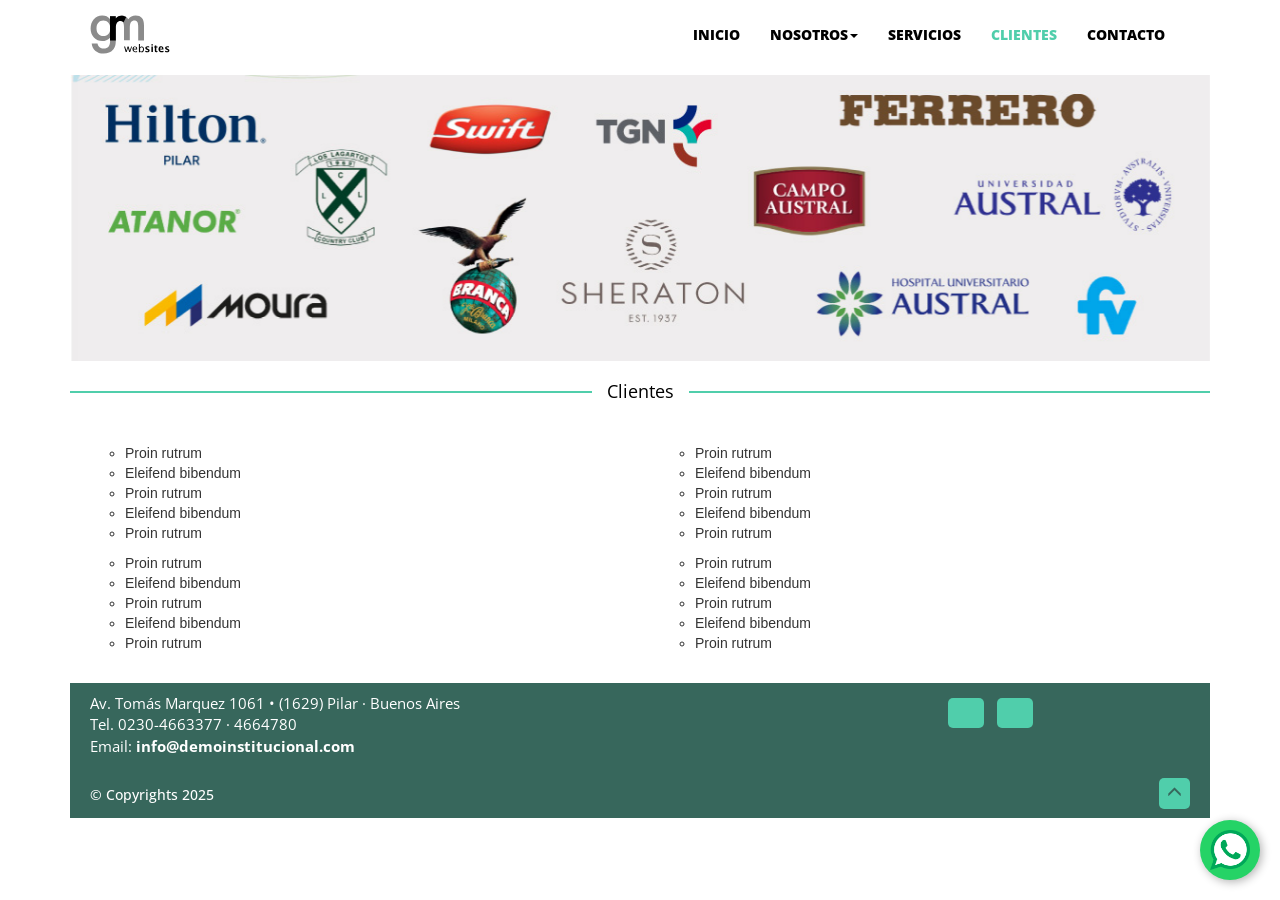
<file: clientes.html>
<!DOCTYPE html>
<html lang="es">
<head>
<meta charset="utf-8">
<meta http-equiv="X-UA-Compatible" content="IE=edge">
<meta name="viewport" content="width=device-width, initial-scale=1">
<meta name="description" content="Demo Institucional Responsive">
<title>Diagnóstico Laboral Pilar : CLIENTES</title>
<link href="css/bootstrap.min.css" rel="stylesheet">
<link href="css/estilos.css" rel="stylesheet">
<link rel="preconnect" href="https://fonts.googleapis.com">
<link rel="preconnect" href="https://fonts.gstatic.com" crossorigin>
<link href="https://fonts.googleapis.com/css2?family=Open+Sans:ital,wght@0,300..800;1,300..800&display=swap" rel="stylesheet">
<!--<link href="css/carousel.css" rel="stylesheet">-->
<!-- Just for debugging purposes. Don't actually copy these 2 lines! -->
<!--[if lt IE 9]><script src="../../assets/js/ie8-responsive-file-warning.js"></script><![endif]-->
<script src="js/ie-emulation-modes-warning.js"></script>
<!-- HTML5 shim and Respond.js for IE8 support of HTML5 elements and media queries -->
<!--[if lt IE 9]>
      <script src="https://oss.maxcdn.com/html5shiv/3.7.2/html5shiv.min.js"></script>
      <script src="https://oss.maxcdn.com/respond/1.4.2/respond.min.js"></script>
    <![endif]-->
</head>
<!-- NAVBAR -->
<body>
<div class="navbar-wrapper">
  <div class="container">
    <nav class="navbar navbar-default">
      <div class="container">
        <div class="navbar-header">
          <button type="button" class="navbar-toggle collapsed" data-toggle="collapse" data-target="#navbar" aria-expanded="false" aria-controls="navbar"> <span class="sr-only">Toggle navigation</span> <span class="icon-bar"></span> <span class="icon-bar"></span> <span class="icon-bar"></span> </button>
          <a class="navbar-brand" href="index.html"><img src="imgs/marca-grm-80x40.svg" width="80" height="40" alt="Centro Médico Diagnóstico Laboral Pilar"></a></div>
        <!--fin navbar header-->
		  
        <!--nav bar lista menu-->
        <div id="navbar" class="navbar-collapse collapse">
          <ul class="nav navbar-nav navbar-right">
            <li><a href="index.html">INICIO</a></li>
            <!--desplegable-->
            <li class="dropdown"><a href="#" class="dropdown-toggle" data-toggle="dropdown" role="button" aria-haspopup="true" aria-expanded="false">NOSOTROS<span class="caret"></span></a>
              <ul class="dropdown-menu dropdown-menu-left">
                <li><a href="historia_trayectoria.html">Historia y Trayectoria</a></li>
                <li><a href="centro_medico.html">Centro Médico</a></li>
              </ul>
            </li>
            <!--fin desplegable-->
			<li><a href="servicios.html">SERVICIOS</a></li>
            <li class="active"><a href="#">CLIENTES</a></li>
            <li><a href="contacto.html">CONTACTO</a></li>
          </ul>
        </div>
        <!--fin nav bar lista menu-->
		  
      </div>
      <!--fin class navbar header-->
    </nav>
    <!--fin navbar navbar-default-->
  </div>
  <!--fin container-->
</div>
<!--fin navbar-wrapper-->
	
	<!-- inicio foto principal -->
    <div class="container">
      <div class="row">
        <div class="col-md-12">
          <div id="myCarousel">
            <div class="carousel-inner">
              <div class="item active"><img class="img-responsive" src="imgs/foto-clientes.jpg" alt="Clientes" width="1200" height="300">
                <div class="container">
                  <div class="carousel-caption">
                    <h2 class="carousel"></h2>
                  </div>
                </div>
              </div>
            </div>
          </div>
       </div>
      <!-- col-md-12 -->
     </div>
    <!-- fin row -->
   </div>
  <!-- fin container -->
	
	
<!-- ===Foto principal==== -->
<!--<div class="container">
  <div class="row">
    <div class="col-md-12"> <img src="imgs/clientes.jpg" alt="Clientes" width="1200" height="500" class="img-responsive"></div>
  </div>
</div>-->
	
<!-- Wrap the rest of the page in another container to center all the content. -->
<!-- INICIO container marketing-->
<div class="container marketing">
	<div class="row">
    <div class="col-md-12 text-center">
      <h1 class="lineas-laterales">Clientes</h1>
    </div>
  </div>

   <!-- inicio row -->
    <div class="row">
      <!-- inicio col-md-12 -->
      <div class="col-md-12">
        <!-- inicio row a 2 columnas-->
		  <div class="row">
			  
          <!-- inicio col-md-12-->
          <div class="col-md-12">
			  
			  <div class="col-md-6">
			  <ul type="circle">
                <li>Proin rutrum</li>
                <li>Eleifend bibendum</li>
                <li>Proin rutrum</li>
                <li>Eleifend bibendum</li>
				<li>Proin rutrum</li>
              </ul>
			 </div>
			  
			 <div class="col-md-6">
			  <ul type="circle">
                <li>Proin rutrum</li>
                <li>Eleifend bibendum</li>
                <li>Proin rutrum</li>
                <li>Eleifend bibendum</li>
				<li>Proin rutrum</li>
              </ul>
			 </div> 
		  </div>
			  
		 <!-- inicio col-md-12-->
          <div class="col-md-12">
			  
			  <div class="col-md-6">
			  <ul type="circle">
                <li>Proin rutrum</li>
                <li>Eleifend bibendum</li>
                <li>Proin rutrum</li>
                <li>Eleifend bibendum</li>
				<li>Proin rutrum</li>
              </ul>
			 </div>
			  
			 <div class="col-md-6">
			  <ul type="circle">
                <li>Proin rutrum</li>
                <li>Eleifend bibendum</li>
                <li>Proin rutrum</li>
                <li>Eleifend bibendum</li>
				<li>Proin rutrum</li>
              </ul>
			 </div> 
		  </div>
			  
        </div>
	  </div>
	</div>
	
 <!-- FOOTER -->
  <footer>
      <div class="row">
		  <div class="col-md-9">
          <address>
          <p>Av. Tomás Marquez 1061 • (1629) Pilar · Buenos Aires
			<br>Tel. 0230-4663377 · 4664780 
			<br>Email: <a href="mailto:info@abcd.com"><strong>info@demoinstitucional.com</strong></a></p>
          </address>
         </div>
		  <div class="col-md-3">
            <ul class="list-inline mb-0">
              <li class="list-inline-item"><a class="btn btn-outline-light btn-social text-center rounded-circle" href="#"><i class="fab fa-linkedin fa-2x"></i></a></li>
              <li class="list-inline-item"><a class="btn btn-outline-light btn-social text-center rounded-circle" href="#"><i class="fab fa-instagram fa-2x"></i></a></li>
            </ul>
          </div>
      </div>
     <div class="row">
	   <div class="col-md-10 text-left">
        <h5>&copy; Copyrights 2025</h5>
        </div> 
		<div class="col-md-2 text-right">
         <div class="irarriba"><a href="#"><span class="glyphicon glyphicon-menu-up gly"></span></a></div>	
        </div> 
	  </div>
  </footer>
<!-- fin FOOTER -->
	
</div>
<!-- FIN container marketing-->

<!-- Contenedor para el boton de WhatsApp -->
<div id="whatsapp-button-container"></div>

<!-- JavaScript -->
<script src="js/jquery-1.11.3.min.js"></script>
<script src="js/bootstrap.min.js"></script>
<!-- Just to make our placeholder images work. Don't actually copy the next line! -->
<script src="js/holder.min.js"></script>
<!-- IE10 viewport hack for Surface/desktop Windows 8 bug -->
<script src="js/ie10-viewport-bug-workaround.js"></script>
<!--smooth scroll-->
<script>
     $(document).ready(function(){
         // Cargar boton de WhatsApp
         $("#whatsapp-button-container").load("componentes/whatsapp/whatsapp-button.html");
     });

     $(document).on("scroll", function(){
            var desplazamientoActual = $(document).scrollTop();
            var controlArriba = $("#irarriba");
            console.log("Estoy en " , desplazamientoActual); 
            if(desplazamientoActual > 100 && controlArriba.css("display") == "none"){
                controlArriba.fadeIn(500);
            }
            if(desplazamientoActual < 100 && controlArriba.css("display") == "block"){
                controlArriba.fadeOut(500);
            }
        });

        $(".irarriba a").on("click", function(e){
            e.preventDefault();
            $("html, body").animate({
                scrollTop: 0
            }, 1000); 
        });
</script>
</body>
</html>
</file>
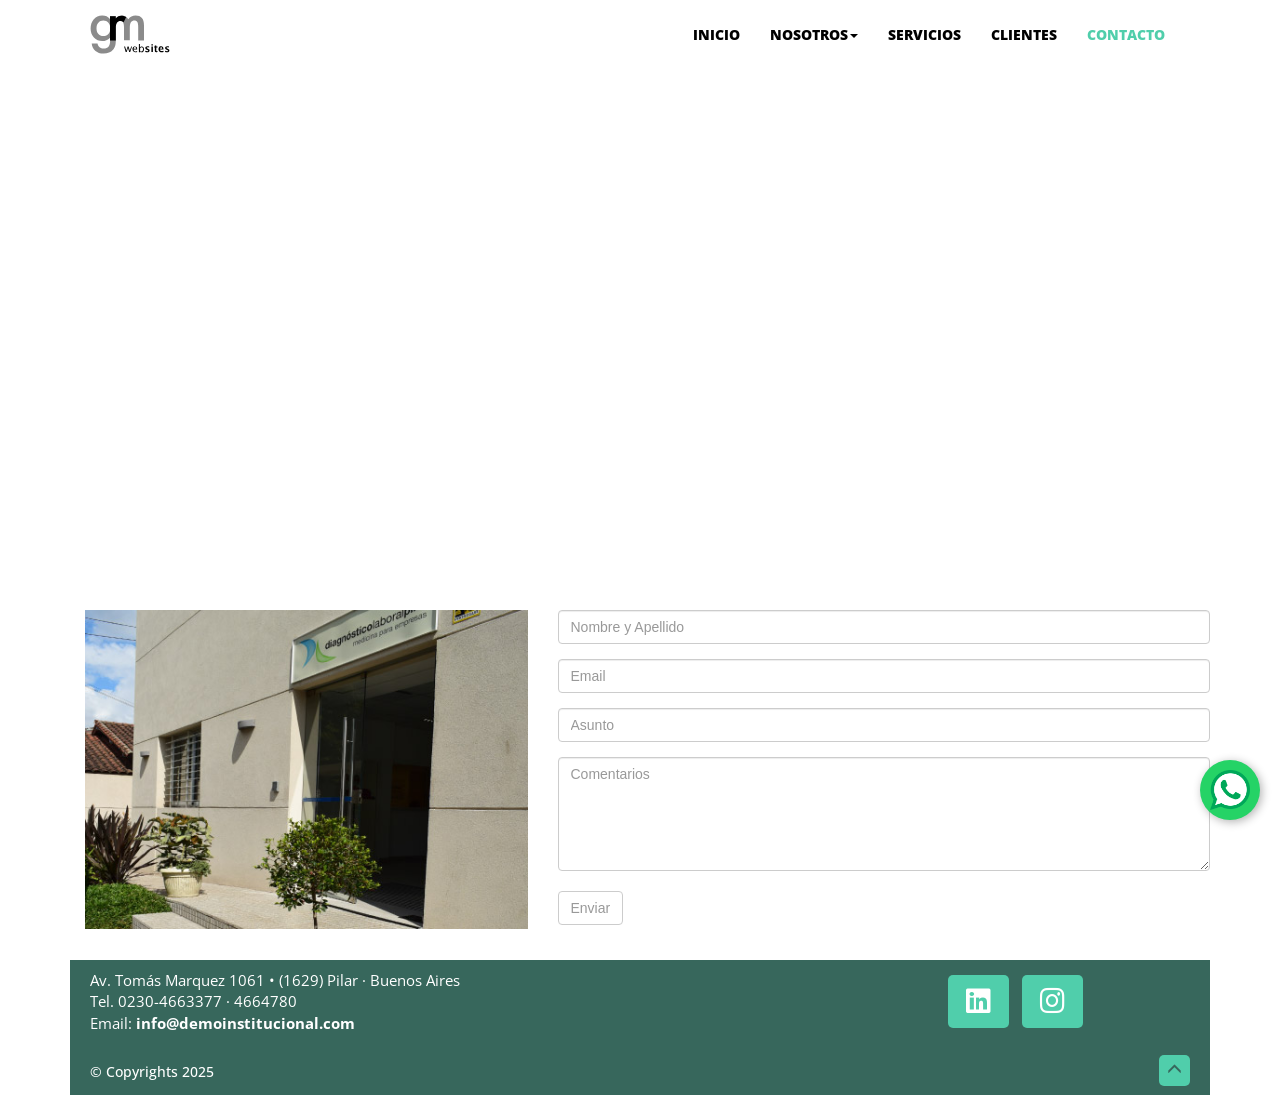
<file: contacto.html>
<!DOCTYPE html>
<html lang="es">
<head>
<meta charset="utf-8">
<meta http-equiv="X-UA-Compatible" content="IE=edge">
<meta name="viewport" content="width=device-width, initial-scale=1">
<meta name="description" content="Demo Institucional Responsive">
<title>Diagnóstico Laboral Pilar : CONTACTO</title>
<link href="css/bootstrap.min.css" rel="stylesheet">
<link href="css/estilos.css" rel="stylesheet">
<link href="css/faall.min.css" rel="stylesheet">
<link rel="preconnect" href="https://fonts.googleapis.com">
<link rel="preconnect" href="https://fonts.gstatic.com" crossorigin>
<link href="https://fonts.googleapis.com/css2?family=Open+Sans:ital,wght@0,300..800;1,300..800&display=swap" rel="stylesheet">
<!--<link href="css/carousel.css" rel="stylesheet">-->
<!-- Just for debugging purposes. Don't actually copy these 2 lines! -->
<!--[if lt IE 9]><script src="../../assets/js/ie8-responsive-file-warning.js"></script><![endif]-->
<script src="js/ie-emulation-modes-warning.js"></script>
<!-- HTML5 shim and Respond.js for IE8 support of HTML5 elements and media queries -->
<!--[if lt IE 9]>
      <script src="https://oss.maxcdn.com/html5shiv/3.7.2/html5shiv.min.js"></script>
      <script src="https://oss.maxcdn.com/respond/1.4.2/respond.min.js"></script>
    <![endif]-->
</head>
<!-- NAVBAR -->
<body>
<div class="navbar-wrapper">
  <div class="container">
    <nav class="navbar navbar-default">
      <div class="container">
        <div class="navbar-header">
          <button type="button" class="navbar-toggle collapsed" data-toggle="collapse" data-target="#navbar" aria-expanded="false" aria-controls="navbar"> <span class="sr-only">Toggle navigation</span> <span class="icon-bar"></span> <span class="icon-bar"></span> <span class="icon-bar"></span> </button>
         <a class="navbar-brand" href="index.html"><img src="imgs/marca-grm-80x40.svg" width="80" height="40" alt="Centro Médico Diagnóstico Laboral Pilar"></a></div>
        <!--fin navbar header-->
		  
        <!--nav bar lista menu-->
        <div id="navbar" class="navbar-collapse collapse">
          <ul class="nav navbar-nav navbar-right">
            <li><a href="index.html">INICIO</a></li>
            <!--desplegable-->
            <li class="dropdown"><a href="#" class="dropdown-toggle" data-toggle="dropdown" role="button" aria-haspopup="true" aria-expanded="false">NOSOTROS<span class="caret"></span></a>
              <ul class="dropdown-menu dropdown-menu-left">
                <li><a href="historia_trayectoria.html">Historia y Trayectoria</a></li>
                <li><a href="centro_medico.html">Centro Médico</a></li>
              </ul>
            </li>
            <!--fin desplegable-->
            <li><a href="servicios.html">SERVICIOS</a></li>
			<li><a href="clientes.html">CLIENTES</a></li>
            <li class="active"><a href="#">CONTACTO</a></li>
          </ul>
        </div>
        <!--fin nav bar lista menu-->
		  
      </div>
      <!--fin class navbar header-->
    </nav>
    <!--fin navbar navbar-default-->
  </div>
  <!--fin container-->
</div>
<!--fin navbar-wrapper-->
	
<!-- ===Foto principal==== -->
<div class="container">
  <div class="row">
    <div class="col-md-12">
		<iframe src="https://www.google.com/maps/embed?pb=!1m18!1m12!1m3!1d13158.17430901467!2d-58.92110659906892!3d-34.4637322698696!2m3!1f0!2f0!3f0!3m2!1i1024!2i768!4f13.1!3m3!1m2!1s0x95bc9cc8c910011d%3A0xbcebad66c83891d4!2sAv.%20Tom%C3%A1s%20M%C3%A1rquez%201061%2C%20B1629%20Pilar%2C%20Provincia%20de%20Buenos%20Aires!5e0!3m2!1ses-419!2sar!4v1771471523358!5m2!1ses-419!2sar" width="100%" height="500" style="border:0;" allowfullscreen="" loading="lazy" referrerpolicy="no-referrer-when-downgrade"></iframe>
	  </div>
  </div>
</div>
	
<!-- Wrap the rest of the page in another container to center all the content. -->
<!-- INICIO container marketing-->
<div class="container marketing">
  <!-- inicio row -->
 <div class="row"> 
    <!-- columns md-5 y md-7-->
     <div class="col-md-5 parrafo-porque">
      <img src="imgs/foto-frente-edificio-ch.jpg" class="img-responsive" alt="Diagnostico Laboral Pilar" width="476" height="343">
    </div>
    <!-- fin col-md-7 -->
    <div class="col-md-7">
		
      <form class="form-horizontal">
        <div class="form-group">
          <div class="col-md-12">
            <input type="text" class="form-control input-md" id="nombre_apellido" placeholder="Nombre y Apellido">
          </div>
        </div>
        <div class="form-group">
          <div class="col-md-12">
            <input type="email" class="form-control input-md" id="email" placeholder="Email">
          </div>
        </div>
        <div class="form-group">
          <div class="col-md-12">
            <input type="text" class="form-control input-md" id="asunto" placeholder="Asunto">
          </div>
        </div>
        <div class="form-group">
          <div class="col-md-12">
            <textarea class="form-control" rows="5" placeholder="Comentarios"></textarea>
          </div>
        </div>
        <div class="form-group">
          <div class="col-md-9">
            <button type="submit" class="btn btn-default">Enviar</button>
          </div>
        </div>
      </form>
    </div>
    <!-- fin col-md-7 --> 
  </div>
 <!-- fin row -->
   
<!-- FOOTER -->
  <footer>
      <div class="row">
		  <div class="col-md-9">
          <address>
          <p>Av. Tomás Marquez 1061 • (1629) Pilar · Buenos Aires
			<br>Tel. 0230-4663377 · 4664780 
			<br>Email: <a href="mailto:info@abcd.com"><strong>info@demoinstitucional.com</strong></a></p>
          </address>
         </div>
		  <div class="col-md-3">
            <ul class="list-inline mb-0">
              <li class="list-inline-item"><a class="btn btn-outline-light btn-social text-center rounded-circle" href="#"><i class="fab fa-linkedin fa-2x"></i></a></li>
              <li class="list-inline-item"><a class="btn btn-outline-light btn-social text-center rounded-circle" href="#"><i class="fab fa-instagram fa-2x"></i></a></li>
            </ul>
          </div>
      </div>
     <div class="row">
	   <div class="col-md-10 text-left">
        <h5>&copy; Copyrights 2025</h5>
        </div> 
		<div class="col-md-2 text-right">
         <div class="irarriba"><a href="#"><span class="glyphicon glyphicon-menu-up gly"></span></a></div>	
        </div> 
	  </div>
  </footer>
<!-- fin FOOTER -->
	
</div>
<!-- FIN container marketing-->

<!-- Contenedor para el boton de WhatsApp -->
<div id="whatsapp-button-container"></div>

<!-- script -->
<script src="js/jquery-1.11.3.min.js"></script>
<script src="js/bootstrap.min.js"></script>
<!-- Just to make our placeholder images work. Don't actually copy the next line! -->
<script src="js/holder.min.js"></script>
<!-- IE10 viewport hack for Surface/desktop Windows 8 bug -->
<script src="js/ie10-viewport-bug-workaround.js"></script>
<!--smooth scroll-->
<script>
     $(document).ready(function(){
         // Cargar boton de WhatsApp
         $("#whatsapp-button-container").load("componentes/whatsapp/whatsapp-button.html");
     });

     $(document).on("scroll", function(){
            var desplazamientoActual = $(document).scrollTop();
            var controlArriba = $("#irarriba");
            console.log("Estoy en " , desplazamientoActual); 
            if(desplazamientoActual > 100 && controlArriba.css("display") == "none"){
                controlArriba.fadeIn(500);
            }
            if(desplazamientoActual < 100 && controlArriba.css("display") == "block"){
                controlArriba.fadeOut(500);
            }
        });

        $(".irarriba a").on("click", function(e){
            e.preventDefault();
            $("html, body").animate({
                scrollTop: 0
            }, 1000); 
        });
</script>
</body>
</html>
</file>
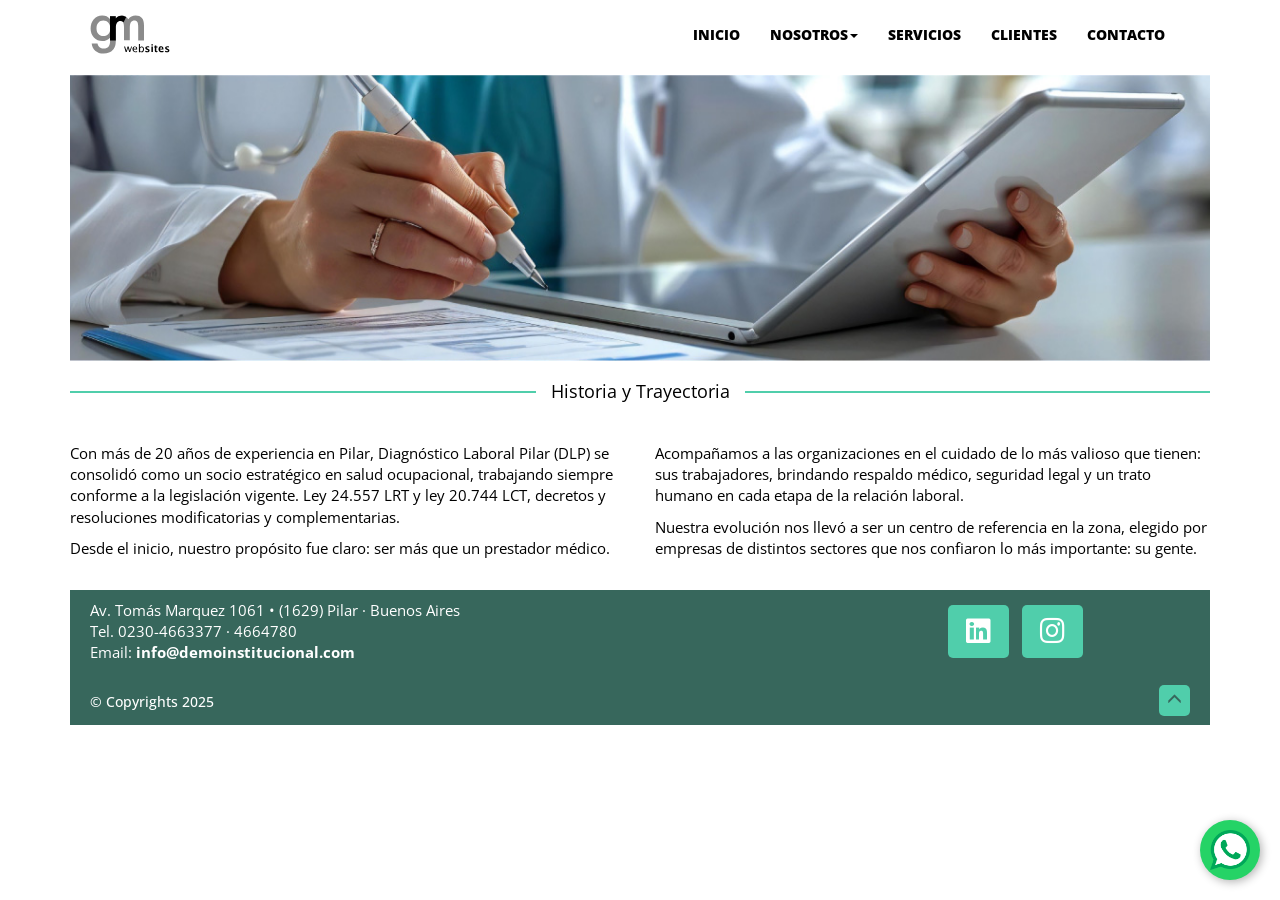
<file: historia_trayectoria.html>
<!DOCTYPE html>
<html lang="es">
<head>
<meta charset="utf-8">
<meta http-equiv="X-UA-Compatible" content="IE=edge">
<meta name="viewport" content="width=device-width, initial-scale=1">
<meta name="description" content="Demo Institucional Responsive">
<title>Diagnóstico Laboral Pilar : EQUIPO</title>
<link href="css/bootstrap.min.css" rel="stylesheet">
<link href="css/estilos.css" rel="stylesheet">
<link href="css/faall.min.css" rel="stylesheet">
<link rel="preconnect" href="https://fonts.googleapis.com">
<link rel="preconnect" href="https://fonts.gstatic.com" crossorigin>
<link href="https://fonts.googleapis.com/css2?family=Open+Sans:ital,wght@0,300..800;1,300..800&display=swap" rel="stylesheet">
<!--<link href="css/carousel.css" rel="stylesheet">-->
<!-- Just for debugging purposes. Don't actually copy these 2 lines! -->
<!--[if lt IE 9]><script src="../../assets/js/ie8-responsive-file-warning.js"></script><![endif]-->
<script src="js/ie-emulation-modes-warning.js"></script>
<!-- HTML5 shim and Respond.js for IE8 support of HTML5 elements and media queries -->
<!--[if lt IE 9]>
      <script src="https://oss.maxcdn.com/html5shiv/3.7.2/html5shiv.min.js"></script>
      <script src="https://oss.maxcdn.com/respond/1.4.2/respond.min.js"></script>
    <![endif]-->
</head>
<!-- NAVBAR -->
<body>
<div class="navbar-wrapper">
  <div class="container">
    <nav class="navbar navbar-default">
      <div class="container">
        <div class="navbar-header">
          <button type="button" class="navbar-toggle collapsed" data-toggle="collapse" data-target="#navbar" aria-expanded="false" aria-controls="navbar"> <span class="sr-only">Toggle navigation</span> <span class="icon-bar"></span> <span class="icon-bar"></span> <span class="icon-bar"></span> </button>
         <a class="navbar-brand" href="index.html"><img src="imgs/marca-grm-80x40.svg" width="80" height="40" alt="Centro Médico Diagnóstico Laboral Pilar"></a></div>
        <!--fin navbar header-->
		  
        <!--nav bar lista menu-->
        <div id="navbar" class="navbar-collapse collapse">
          <ul class="nav navbar-nav navbar-right">
            <li><a href="index.html">INICIO</a></li>
            <!--desplegable-->
            <li class="dropdown"><a href="#" class="dropdown-toggle" data-toggle="dropdown" role="button" aria-haspopup="true" aria-expanded="false">NOSOTROS<span class="caret"></span></a>
              <ul class="dropdown-menu dropdown-menu-left">
                <li class="active"><a href="#">Historia y Trayectoria</a></li>
                <li><a href="centro_medico.html">Centro Médico</a></li>
              </ul>
            </li>
            <!--fin desplegable-->
			<li><a href="servicios.html">SERVICIOS</a></li>
            <li><a href="clientes.html">CLIENTES</a></li>
            <li><a href="contacto.html">CONTACTO</a></li>
          </ul>
        </div>
        <!--fin nav bar lista menu-->
		  
      </div>
      <!--fin class navbar header-->
    </nav>
    <!--fin navbar navbar-default-->
  </div>
  <!--fin container-->
</div>
<!--fin navbar-wrapper-->
	
  <!-- inicio foto principal -->
    <div class="container">
      <div class="row">
        <div class="col-md-12">
          <div id="myCarousel">
            <div class="carousel-inner">
              <div class="item active"><img class="img-responsive" src="imgs/foto-nosotros-historia.jpg" alt="Historia y Trayectoria Centro Médico Diagnóstico Laboral Pilar" width="1200" height="500">
                <div class="container">
                  <div class="carousel-caption">
                    <h2 class="carousel"></h2>
                  </div>
                </div>
              </div>
            </div>
          </div>
       </div>
      <!-- col-md-12 -->
     </div>
    <!-- fin row -->
   </div>
  <!-- fin container -->
	
<!-- ===Foto principal==== -->
<!--<div class="container">
  <div class="row">
    <div class="col-md-12"><img src="imgs/nosotros.jpg" alt="Acerca de" width="1200" height="500" class="img-responsive"></div>
  </div>
</div>-->
	
<!-- Wrap the rest of the page in another container to center all the content. -->
<!-- INICIO container marketing-->
<div class="container marketing">
  <div class="row">
    <div class="col-md-12 text-center">
      <h1 class="lineas-laterales">Historia y Trayectoria</h1>
    </div>
  </div>
    <!-- inicio row -->
    <div class="row">
      <!-- inicio col-md-12 -->
      <div class="col-md-12">
       <!-- inicio row a 2 columnas-->
        <div class="row">
          <div class="col-md-6">
            <p> Con más de 20 años de experiencia en Pilar, Diagnóstico Laboral Pilar (DLP) se consolidó como un socio estratégico en salud ocupacional, trabajando siempre conforme a la legislación vigente. Ley 24.557 LRT y ley 20.744 LCT, decretos  y resoluciones modificatorias y complementarias.
			</p>
			  <p>Desde el inicio, nuestro propósito fue claro: ser más que un prestador médico.
			</p>
		 </div>
          <!-- inicio col-md-8-->
          <div class="col-md-6">
			  <p>Acompañamos a las organizaciones en el cuidado de lo más valioso que tienen: sus trabajadores, brindando respaldo médico, seguridad legal y un trato humano en cada etapa de la relación laboral.
			  </p>
			   <p> Nuestra evolución nos llevó a ser un centro de referencia en la zona, elegido por empresas de distintos sectores que nos confiaron lo más importante: su gente.
			  </p>
          </div>
          <!-- fin col-md-6 -->
        </div>
        <!-- fin row a 2 columnas-->

      </div>
      <!-- fin col-md-12 -->
    </div>
    <!-- fin row -->
	
<!-- FOOTER -->
  <footer>
      <div class="row">
		  <div class="col-md-9">
          <address>
          <p>Av. Tomás Marquez 1061 • (1629) Pilar · Buenos Aires
			<br>Tel. 0230-4663377 · 4664780 
			<br>Email: <a href="mailto:info@abcd.com"><strong>info@demoinstitucional.com</strong></a></p>
          </address>
         </div>
		  <div class="col-md-3">
            <ul class="list-inline mb-0">
              <li class="list-inline-item"><a class="btn btn-outline-light btn-social text-center rounded-circle" href="#"><i class="fab fa-linkedin fa-2x"></i></a></li>
              <li class="list-inline-item"><a class="btn btn-outline-light btn-social text-center rounded-circle" href="#"><i class="fab fa-instagram fa-2x"></i></a></li>
            </ul>
          </div>
      </div>
     <div class="row">
	   <div class="col-md-10 text-left">
        <h5>&copy; Copyrights 2025</h5>
        </div> 
		<div class="col-md-2 text-right">
         <div class="irarriba"><a href="#"><span class="glyphicon glyphicon-menu-up gly"></span></a></div>	
        </div> 
	  </div>
  </footer>
<!-- fin FOOTER -->
	
</div>
<!-- FIN container marketing-->

<!-- Contenedor para el boton de WhatsApp -->
<div id="whatsapp-button-container"></div>

<!-- script -->
<script src="js/jquery-1.11.3.min.js"></script>
<script src="js/bootstrap.min.js"></script>
<!-- Just to make our placeholder images work. Don't actually copy the next line! -->
<script src="js/holder.min.js"></script>
<!-- IE10 viewport hack for Surface/desktop Windows 8 bug -->
<script src="js/ie10-viewport-bug-workaround.js"></script>
<!--smooth scroll-->
<script>
     $(document).ready(function(){
         // Cargar boton de WhatsApp
         $("#whatsapp-button-container").load("componentes/whatsapp/whatsapp-button.html");
     });

     $(document).on("scroll", function(){
            var desplazamientoActual = $(document).scrollTop();
            var controlArriba = $("#irarriba");
            console.log("Estoy en " , desplazamientoActual); 
            if(desplazamientoActual > 100 && controlArriba.css("display") == "none"){
                controlArriba.fadeIn(500);
            }
            if(desplazamientoActual < 100 && controlArriba.css("display") == "block"){
                controlArriba.fadeOut(500);
            }
        });

        $(".irarriba a").on("click", function(e){
            e.preventDefault();
            $("html, body").animate({
                scrollTop: 0
            }, 1000); 
        });
</script>	
</body>
</html>
</file>
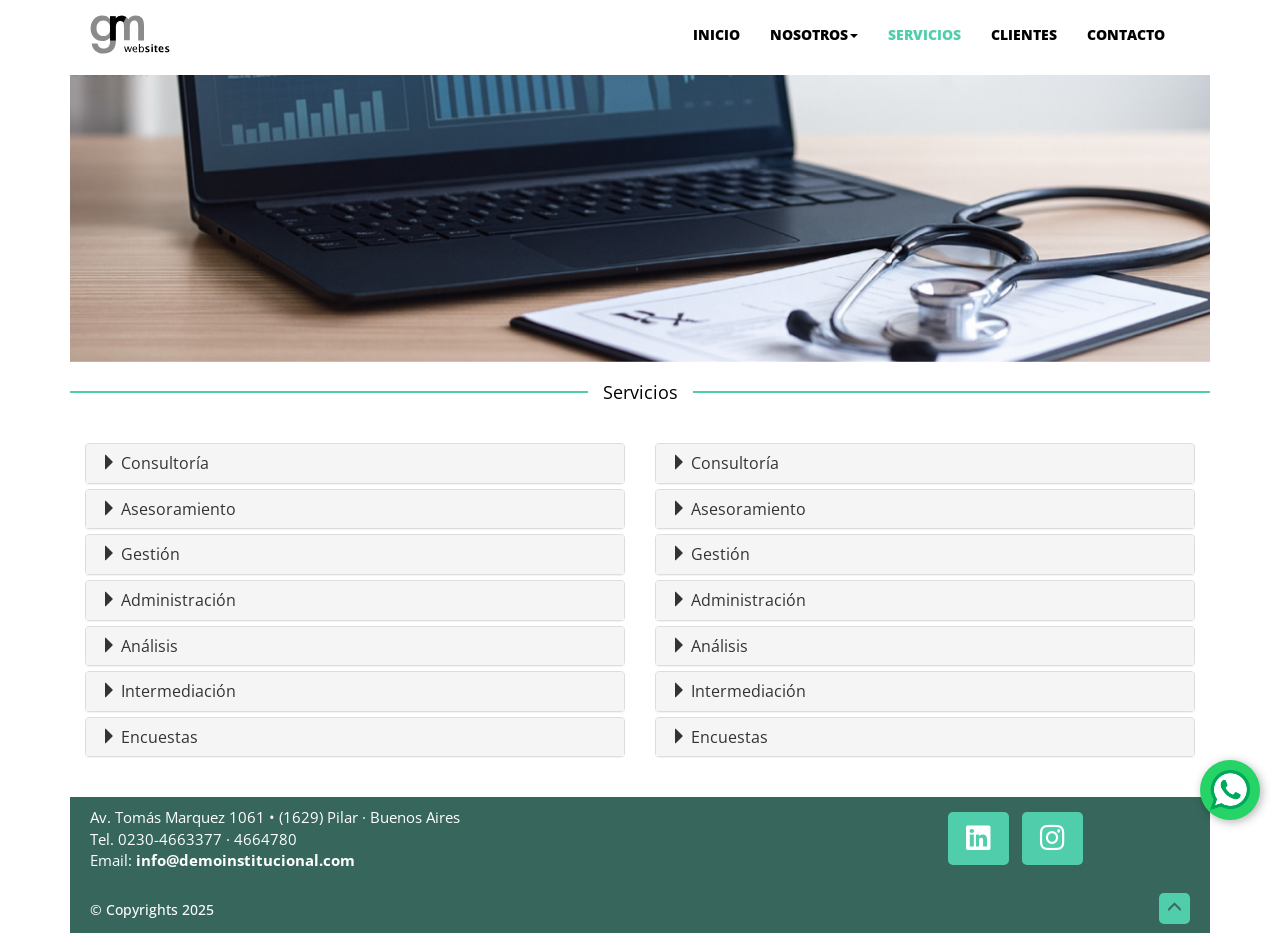
<file: servicios.html>
<!DOCTYPE html>
<html lang="es">
<head>
<meta charset="utf-8">
<meta http-equiv="X-UA-Compatible" content="IE=edge">
<meta name="viewport" content="width=device-width, initial-scale=1">
<meta name="description" content="Demo Institucional Responsive">
<title>Diagnóstico Laboral Pilar : SERVICIOS</title>
<link href="css/bootstrap.min.css" rel="stylesheet">
<link href="css/estilos.css" rel="stylesheet">
<link href="css/faall.min.css" rel="stylesheet">
<link rel="preconnect" href="https://fonts.googleapis.com">
<link rel="preconnect" href="https://fonts.gstatic.com" crossorigin>
<link href="https://fonts.googleapis.com/css2?family=Open+Sans:ital,wght@0,300..800;1,300..800&display=swap" rel="stylesheet">
<!--<link href="css/carousel.css" rel="stylesheet">-->
<!-- Just for debugging purposes. Don't actually copy these 2 lines! -->
<!--[if lt IE 9]><script src="../../assets/js/ie8-responsive-file-warning.js"></script><![endif]-->
<script src="js/ie-emulation-modes-warning.js"></script>
<!-- HTML5 shim and Respond.js for IE8 support of HTML5 elements and media queries -->
<!--[if lt IE 9]>
      <script src="https://oss.maxcdn.com/html5shiv/3.7.2/html5shiv.min.js"></script>
      <script src="https://oss.maxcdn.com/respond/1.4.2/respond.min.js"></script>
    <![endif]-->
</head>
<!-- NAVBAR -->
<body>
<div class="navbar-wrapper">
  <div class="container">
    <nav class="navbar navbar-default">
      <div class="container">
        <div class="navbar-header">
          <button type="button" class="navbar-toggle collapsed" data-toggle="collapse" data-target="#navbar" aria-expanded="false" aria-controls="navbar"> <span class="sr-only">Toggle navigation</span> <span class="icon-bar"></span> <span class="icon-bar"></span> <span class="icon-bar"></span> </button>
          <a class="navbar-brand" href="index.html"><img src="imgs/marca-grm-80x40.svg" width="80" height="40" alt="Centro Médico Diagnóstico Laboral Pilar"></a></div>
        <!--fin navbar header-->
		  
        <!--nav bar lista menu-->
        <div id="navbar" class="navbar-collapse collapse">
          <ul class="nav navbar-nav navbar-right">
            <li><a href="index.html">INICIO</a></li>
            <!--desplegable-->
            <li class="dropdown"><a href="#" class="dropdown-toggle" data-toggle="dropdown" role="button" aria-haspopup="true" aria-expanded="false">NOSOTROS<span class="caret"></span></a>
              <ul class="dropdown-menu dropdown-menu-left">
                <li><a href="historia_trayectoria.html">Historia y Trayectoria</a></li>
                <li><a href="centro_medico.html">Centro Médico</a></li>
              </ul>
            </li>
            <!--fin desplegable-->
			<li class="active"><a href="#">SERVICIOS</a></li>
            <li><a href="clientes.html">CLIENTES</a></li>
            <li><a href="contacto.html">CONTACTO</a></li>
          </ul>
        </div>
        <!--fin nav bar lista menu-->
		  
      </div>
      <!--fin class navbar header-->
    </nav>
    <!--fin navbar navbar-default-->
  </div>
  <!--fin container-->
</div>
<!--fin navbar-wrapper-->

<!-- inicio foto principal -->
    <div class="container">
      <div class="row">
        <div class="col-md-12">
          <div id="myCarousel">
            <div class="carousel-inner">
              <div class="item active"><img class="img-responsive" src="imgs/foto-servicios.jpg" alt="Servicios" width="1200" height="300">
                <div class="container">
                  <div class="carousel-caption">
                    <h2 class="carousel"></h2>
                  </div>
                </div>
              </div>
            </div>
          </div>
       </div>
      <!-- col-md-12 -->
     </div>
    <!-- fin row -->
   </div>
  <!-- fin container -->	
		
<!-- ===Foto principal==== -->
  <!--<div class="container">
  <div class="row">
    <div class="col-md-12"> <img src="imgs/servicios.jpg" class="img-responsive" alt="" width="1200" height="500" ></div>
  </div>
</div>-->
	

<!-- Wrap the rest of the page in another container to center all the content. -->
<!-- INICIO container marketing-->
<div class="container marketing">
	
  <div class="row">
    <div class="col-md-12 text-center">
      <h1 class="lineas-laterales">Servicios</h1>
    </div>
  </div>
	
   <div class="row">  
     <div class="col-md-12">
	  <div class="col-md-6"> 
		  <!--acordeon-->
           <div class="panel-group" id="accordion-01" role="tablist" aria-multiselectable="true">
            <div class="panel panel-default">
              <div class="panel-heading" role="tab" id="heading-01">
                <h4 class="panel-title"><i class="glyphicon glyphicon-triangle-right"></i>
                  <a role="button" data-toggle="collapse" data-parent="#accordion" href="#collapse-01" aria-expanded="true" aria-controls="collapse-01">
                    Consultoría
                  </a>
                </h4>
              </div>
              <div id="collapse-01" class="panel-collapse collapse" role="tabpanel" aria-labelledby="heading-01">
                <div class="panel-body">
                  Anim pariatur cliche reprehenderit, enim eiusmod high life accusamus terry richardson ad squid. 3 wolf moon officia aute, non cupidatat skateboard dolor brunch. ut a bird on it squid single-origin coffee nulla assumenda shoreditch.
                </div>
              </div>
            </div>
			   
            <div class="panel panel-default">
              <div class="panel-heading" role="tab" id="heading-02">
                <h4 class="panel-title"><i class="glyphicon glyphicon-triangle-right"></i>
                  <a class="collapsed" role="button" data-toggle="collapse" data-parent="#accordion" href="#collapse-02" aria-expanded="false" aria-controls="collapse-02">
                    Asesoramiento
                  </a>
                </h4>
              </div>
              <div id="collapse-02" class="panel-collapse collapse" role="tabpanel" aria-labelledby="heading-02">
               <div class="panel-body">
                  Anim pariatur cliche reprehenderit, enim eiusmod high life accusamus terry richardson ad squid. 3 wolf moon officia aute, non cupidatat skateboard dolor brunch. ut a bird on it squid single-origin coffee nulla assumenda shoreditch.
                </div>
              </div>
            </div>
			   
            <div class="panel panel-default">
              <div class="panel-heading" role="tab" id="heading-03">
                <h4 class="panel-title"><i class="glyphicon glyphicon-triangle-right"></i>
                  <a class="collapsed" role="button" data-toggle="collapse" data-parent="#accordion" href="#collapse-03" aria-expanded="false" aria-controls="collapse-03">
                    Gestión
                  </a>
                </h4>
              </div>
              <div id="collapse-03" class="panel-collapse collapse" role="tabpanel" aria-labelledby="heading-03">
                <div class="panel-body">
                  Anim pariatur cliche reprehenderit, enim eiusmod high life accusamus terry richardson ad squid. 3 wolf moon officia aute, non cupidatat skateboard dolor brunch. ut a bird on it squid single-origin coffee nulla assumenda shoreditch.
                </div>
              </div>
            </div>
           
			   <div class="panel panel-default">
              <div class="panel-heading" role="tab" id="heading-04">
                <h4 class="panel-title"><i class="glyphicon glyphicon-triangle-right"></i>
                  <a class="collapsed" role="button" data-toggle="collapse" data-parent="#accordion" href="#collapse-04" aria-expanded="false" aria-controls="collapse-04r">
                    Administración
                  </a>
                </h4>
              </div>
              <div id="collapse-04" class="panel-collapse collapse" role="tabpanel" aria-labelledby="heading-04">
                <div class="panel-body">
                  Anim pariatur cliche reprehenderit, enim eiusmod high life accusamus terry richardson ad squid. 3 wolf moon officia aute, non cupidatat skateboard dolor brunch. ut a bird on it squid single-origin coffee nulla assumenda shoreditch.
                </div>
              </div>
            </div>
			   
            <div class="panel panel-default">
              <div class="panel-heading" role="tab" id="heading-05">
                <h4 class="panel-title"><i class="glyphicon glyphicon-triangle-right"></i>
                  <a class="collapsed" role="button" data-toggle="collapse" data-parent="#accordion" href="#collapse-05" aria-expanded="false" aria-controls="collapse-05">
                   Análisis
                  </a>
                </h4>
              </div>
              <div id="collapse-05" class="panel-collapse collapse" role="tabpanel" aria-labelledby="heading-05">
               <div class="panel-body">
                  Anim pariatur cliche reprehenderit, enim eiusmod high life accusamus terry richardson ad squid. 3 wolf moon officia aute, non cupidatat skateboard dolor brunch. ut a bird on it squid single-origin coffee nulla assumenda shoreditch.
                </div>
              </div>
            </div>
			   
			<div class="panel panel-default">
              <div class="panel-heading" role="tab" id="heading-06">
                <h4 class="panel-title"><i class="glyphicon glyphicon-triangle-right"></i>
                  <a class="collapsed" role="button" data-toggle="collapse" data-parent="#accordion" href="#collapse-06" aria-expanded="false" aria-controls="collapse-05">
                    Intermediación
                  </a>
                </h4>
              </div>
              <div id="collapse-06" class="panel-collapse collapse" role="tabpanel" aria-labelledby="heading-06">
               <div class="panel-body">
                  Anim pariatur cliche reprehenderit, enim eiusmod high life accusamus terry richardson ad squid. 3 wolf moon officia aute, non cupidatat skateboard dolor brunch. ut a bird on it squid single-origin coffee nulla assumenda shoreditch.
                </div>
              </div>
            </div>  
			   
			 <div class="panel panel-default">
              <div class="panel-heading" role="tab" id="heading-07">
                <h4 class="panel-title"><i class="glyphicon glyphicon-triangle-right"></i>
                  <a class="collapsed" role="button" data-toggle="collapse" data-parent="#accordion" href="#collapse-07" aria-expanded="false" aria-controls="collapse-07">
                    Encuestas
                  </a>
                </h4>
              </div>
              <div id="collapse-07" class="panel-collapse collapse" role="tabpanel" aria-labelledby="heading-07">
               <div class="panel-body">
                  Anim pariatur cliche reprehenderit, enim eiusmod high life accusamus terry richardson ad squid. 3 wolf moon officia aute, non cupidatat skateboard dolor brunch. ut a bird on it squid single-origin coffee nulla assumenda shoreditch.
                </div>
              </div>
            </div>  
         </div>  
		</div>
		 
		  <div class="col-md-6"> 
		  <!--acordeon-->
           <div class="panel-group" id="accordion-01" role="tablist" aria-multiselectable="true">
            <div class="panel panel-default">
              <div class="panel-heading" role="tab" id="heading-01">
                <h4 class="panel-title"><i class="glyphicon glyphicon-triangle-right"></i>
                  <a role="button" data-toggle="collapse" data-parent="#accordion" href="#collapse-01" aria-expanded="true" aria-controls="collapse-01">
                    Consultoría
                  </a>
                </h4>
              </div>
              <div id="collapse-01" class="panel-collapse collapse" role="tabpanel" aria-labelledby="heading-01">
                <div class="panel-body">
                  Anim pariatur cliche reprehenderit, enim eiusmod high life accusamus terry richardson ad squid. 3 wolf moon officia aute, non cupidatat skateboard dolor brunch. ut a bird on it squid single-origin coffee nulla assumenda shoreditch.
                </div>
              </div>
            </div>
			   
            <div class="panel panel-default">
              <div class="panel-heading" role="tab" id="heading-02">
                <h4 class="panel-title"><i class="glyphicon glyphicon-triangle-right"></i>
                  <a class="collapsed" role="button" data-toggle="collapse" data-parent="#accordion" href="#collapse-02" aria-expanded="false" aria-controls="collapse-02">
                    Asesoramiento
                  </a>
                </h4>
              </div>
              <div id="collapse-02" class="panel-collapse collapse" role="tabpanel" aria-labelledby="heading-02">
               <div class="panel-body">
                  Anim pariatur cliche reprehenderit, enim eiusmod high life accusamus terry richardson ad squid. 3 wolf moon officia aute, non cupidatat skateboard dolor brunch. ut a bird on it squid single-origin coffee nulla assumenda shoreditch.
                </div>
              </div>
            </div>
			   
            <div class="panel panel-default">
              <div class="panel-heading" role="tab" id="heading-03">
                <h4 class="panel-title"><i class="glyphicon glyphicon-triangle-right"></i>
                  <a class="collapsed" role="button" data-toggle="collapse" data-parent="#accordion" href="#collapse-03" aria-expanded="false" aria-controls="collapse-03">
                    Gestión
                  </a>
                </h4>
              </div>
              <div id="collapse-03" class="panel-collapse collapse" role="tabpanel" aria-labelledby="heading-03">
                <div class="panel-body">
                  Anim pariatur cliche reprehenderit, enim eiusmod high life accusamus terry richardson ad squid. 3 wolf moon officia aute, non cupidatat skateboard dolor brunch. ut a bird on it squid single-origin coffee nulla assumenda shoreditch.
                </div>
              </div>
            </div>
           
			   <div class="panel panel-default">
              <div class="panel-heading" role="tab" id="heading-04">
                <h4 class="panel-title"><i class="glyphicon glyphicon-triangle-right"></i>
                  <a class="collapsed" role="button" data-toggle="collapse" data-parent="#accordion" href="#collapse-04" aria-expanded="false" aria-controls="collapse-04r">
                    Administración
                  </a>
                </h4>
              </div>
              <div id="collapse-04" class="panel-collapse collapse" role="tabpanel" aria-labelledby="heading-04">
                <div class="panel-body">
                  Anim pariatur cliche reprehenderit, enim eiusmod high life accusamus terry richardson ad squid. 3 wolf moon officia aute, non cupidatat skateboard dolor brunch. ut a bird on it squid single-origin coffee nulla assumenda shoreditch.
                </div>
              </div>
            </div>
			   
            <div class="panel panel-default">
              <div class="panel-heading" role="tab" id="heading-05">
                <h4 class="panel-title"><i class="glyphicon glyphicon-triangle-right"></i>
                  <a class="collapsed" role="button" data-toggle="collapse" data-parent="#accordion" href="#collapse-05" aria-expanded="false" aria-controls="collapse-05">
                   Análisis
                  </a>
                </h4>
              </div>
              <div id="collapse-05" class="panel-collapse collapse" role="tabpanel" aria-labelledby="heading-05">
               <div class="panel-body">
                  Anim pariatur cliche reprehenderit, enim eiusmod high life accusamus terry richardson ad squid. 3 wolf moon officia aute, non cupidatat skateboard dolor brunch. ut a bird on it squid single-origin coffee nulla assumenda shoreditch.
                </div>
              </div>
            </div>
			   
			<div class="panel panel-default">
              <div class="panel-heading" role="tab" id="heading-06">
                <h4 class="panel-title"><i class="glyphicon glyphicon-triangle-right"></i>
                  <a class="collapsed" role="button" data-toggle="collapse" data-parent="#accordion" href="#collapse-06" aria-expanded="false" aria-controls="collapse-05">
                    Intermediación
                  </a>
                </h4>
              </div>
              <div id="collapse-06" class="panel-collapse collapse" role="tabpanel" aria-labelledby="heading-06">
               <div class="panel-body">
                  Anim pariatur cliche reprehenderit, enim eiusmod high life accusamus terry richardson ad squid. 3 wolf moon officia aute, non cupidatat skateboard dolor brunch. ut a bird on it squid single-origin coffee nulla assumenda shoreditch.
                </div>
              </div>
            </div>  
			   
			 <div class="panel panel-default">
              <div class="panel-heading" role="tab" id="heading-07">
                <h4 class="panel-title"><i class="glyphicon glyphicon-triangle-right"></i>
                  <a class="collapsed" role="button" data-toggle="collapse" data-parent="#accordion" href="#collapse-07" aria-expanded="false" aria-controls="collapse-07">
                    Encuestas
                  </a>
                </h4>
              </div>
              <div id="collapse-07" class="panel-collapse collapse" role="tabpanel" aria-labelledby="heading-07">
               <div class="panel-body">
                  Anim pariatur cliche reprehenderit, enim eiusmod high life accusamus terry richardson ad squid. 3 wolf moon officia aute, non cupidatat skateboard dolor brunch. ut a bird on it squid single-origin coffee nulla assumenda shoreditch.
                </div>
              </div>
            </div>  
         </div>  
		</div>
		
	   </div>
 </div>

<!-- FOOTER -->
  <footer>
      <div class="row">
		  <div class="col-md-9">
          <address>
          <p>Av. Tomás Marquez 1061 • (1629) Pilar · Buenos Aires
			<br>Tel. 0230-4663377 · 4664780 
			<br>Email: <a href="mailto:info@abcd.com"><strong>info@demoinstitucional.com</strong></a></p>
          </address>
         </div>
		  <div class="col-md-3">
            <ul class="list-inline mb-0">
              <li class="list-inline-item"><a class="btn btn-outline-light btn-social text-center rounded-circle" href="#"><i class="fab fa-linkedin fa-2x"></i></a></li>
              <li class="list-inline-item"><a class="btn btn-outline-light btn-social text-center rounded-circle" href="#"><i class="fab fa-instagram fa-2x"></i></a></li>
            </ul>
          </div>
      </div>
     <div class="row">
	   <div class="col-md-10 text-left">
        <h5>&copy; Copyrights 2025</h5>
        </div> 
		<div class="col-md-2 text-right">
         <div class="irarriba"><a href="#"><span class="glyphicon glyphicon-menu-up gly"></span></a></div>	
        </div> 
	  </div>
  </footer>
<!-- fin FOOTER -->
	
</div>
<!-- FIN container marketing-->

<!-- Contenedor para el boton de WhatsApp -->
<div id="whatsapp-button-container"></div>

<!-- script -->
<script src="js/jquery-1.11.3.min.js"></script>
<script src="js/bootstrap.min.js"></script>
<!-- Just to make our placeholder images work. Don't actually copy the next line! -->
<script src="js/holder.min.js"></script>
<!-- IE10 viewport hack for Surface/desktop Windows 8 bug -->
<script src="js/ie10-viewport-bug-workaround.js"></script>
	
<!--acordion-->
	<script>
	$(document).ready(function(){
  // Cargar boton de WhatsApp
  $("#whatsapp-button-container").load("componentes/whatsapp/whatsapp-button.html");

  $('.panel-collapse').on('show.bs.collapse', function () {
    $(this).siblings('.panel-heading').find('.glyphicon').removeClass('glyphicon-triangle-right').addClass('glyphicon-triangle-bottom');
  });

  $('.panel-collapse').on('hide.bs.collapse', function () {
    $(this).siblings('.panel-heading').find('.glyphicon').removeClass('glyphicon-triangle-bottom').addClass('glyphicon-triangle-right');
  });
});
</script>
	
<!--smooth scroll-->
<script>
     $(document).on("scroll", function(){
            var desplazamientoActual = $(document).scrollTop();
            var controlArriba = $("#irarriba");
            console.log("Estoy en " , desplazamientoActual); 
            if(desplazamientoActual > 100 && controlArriba.css("display") == "none"){
                controlArriba.fadeIn(500);
            }
            if(desplazamientoActual < 100 && controlArriba.css("display") == "block"){
                controlArriba.fadeOut(500);
            }
        });

        $(".irarriba a").on("click", function(e){
            e.preventDefault();
            $("html, body").animate({
                scrollTop: 0
            }, 1000); 
        });
</script>		
</body>
</html>
</file>
<file: css/estilos.css>
@charset "UTF-8";
/* CSS Document */

.navbar-brand{
	padding: 15px 0 0 20px;
}
.navbar-header{
	margin-top:0;
	height: 70px;
}
.navbar-right{
	margin-right: 30px;
	padding-top: 10px;
}
.navbar{
	margin-bottom: 5px;
	background-color: transparent;
	border: none;
}
.navbar-default .navbar-nav>li>a{
	color: #000;
	font-family: 'Open Sans', sans-serif;
	font-weight: 800;
}
.navbar-default .navbar-nav>li>a:hover{
	color: #50ceab;
	
}
.navbar-default .navbar-nav>.active>a,.navbar-default .navbar-nav>.active>a:focus,.navbar-default .navbar-nav>.active>a:hover{
	color:#50ceab;
	background-color:#FFF;
}
.dropdown-menu{
	border: none;
	font-family: 'Open Sans', sans-serif;
	font-weight: 800;
	background-color:#FFF !important;
}
.dropdown-menu>li>a{
	color: #000;
	line-height: 20px;
	padding: 7px 20px;
	font-family: 'Open Sans', sans-serif;
	font-weight: 800;
	background-color: #FFF !important;
}
.dropdown-menu>li>a:visited{
	color: #000;
	line-height: 20px;
	padding: 7px 20px;
	font-family: 'Open Sans', sans-serif;
	font-weight: 800;
	background-color: #FFF !important;
}
.dropdown-menu>li>a:hover{
	font-family: 'Open Sans', sans-serif;
	font-weight: 800;
	color: #50ceab;
	background-color: #FFF !important;
}
.dropdown-menu>li>a:active{
	font-family: 'Open Sans', sans-serif;
	font-weight: 800;
	color: #50ceab;
	background-color: #FFF !important;
}
.dropdown-menu>.disabled>a,.dropdown-menu>.disabled>a:focus,.dropdown-menu>.disabled>a:hover{
	background-color: #FFF !important;
}

/*-----------------------------------*/
.dropdown-toggle:hover{
	color: #50ceab;
	background-color: #fff !important;
}
.dropdown-toggle:focus{
	color: #50ceab;
	background-color: #fff !important;
}

/*----nav bar--------*/
/*.bajada {
	font-family: "Times New Roman", "serif";
	color: #999;
	font-size:28px !important;
	line-height: 34px;
	margin-bottom: 30px;
}*/
.lead{
	margin: 40px 0 0;
	padding: 0 15px;
	font-family: 'Merriweather', "serif";
	font-style: italic;
	font-weight: 400;
	color: #3c8476;
	font-size: 34px !important;
	/*line-height: 32px;*/
}
h1 {
	font-family: 'Open Sans', sans-serif;
	font-weight: 100;
	padding: 20px 0 10px;
	margin-bottom: 20px;
	border-bottom: solid 2px #50ceab;
}

h1.lineas-laterales {
	display: flex;
	align-items: center;
	border-bottom: none;
	padding: 20px 0;
}

h1.lineas-laterales::before {
	content: '';
	flex: 1;
	border-bottom: solid 2px #50ceab;
	margin-right: 15px;
}

h1.lineas-laterales::after {
	content: '';
	flex: 1;
	border-bottom: solid 2px #50ceab;
	margin-left: 15px;
}

p.job{
	font-family: 'Open Sans', sans-serif;
	font-weight: 100 !important;
	font-size: 18px;
	color: #777;
}

.parrafo-ico{
	margin: 20px 0;
}
.ico-fondo{
	margin-bottom: 10px;
	padding: 15px 30px;
	border: 1px #50ceab solid;
	background-color: #f4f4f4;
}
.img-rounded{
 	padding-bottom: 10px;	
}
.btn-default{
	margin-top: 5px;
	color: #999 !important;
    background-color: #fff;
    border-color: #ccc;
}
.btn-default:hover {
  color: #000 !important;
  background-color: #e6e6e6;
  border-color: #adadad;
}

p {
	font-family: 'Open Sans', sans-serif;
	color:#000;
	font-size: 15px !important;
}
h1{
	font-family: 'Open Sans', sans-serif;
	font-size: 18px;
	font-weight: 400;
	color: #000;
	line-height:1.2em;
	margin-top: 0;
}
h2{
	font-family: 'Open Sans', sans-serif;
	font-size: 16px;
	font-weight:400;
	color: #000;
	margin-top: 0;
	padding-top: 15px;
}
h3{
	font-family: 'Open Sans', sans-serif;
	font-size: 16px;
	font-weight:400;
	color: #000;
	line-height:1.3em;
	margin-top: 0;
}
h1.servicios{
	font-family: 'Open Sans', sans-serif;
	font-size: 18px;
	font-weight: 400;
	color: #D9DADB;
	margin-top: 0;
	padding-top: 5px;
	padding-bottom: 15px;
	border-bottom: 1px solid #D9DADB;
}
p.servicios {
	color:#D9DADB;
}

.blue{
	font-family: 'Open Sans', sans-serif;
	color: #888888;
}
h4{
	font-family: 'Open Sans', sans-serif;
	font-weight: 400;
	color: #000;
	/*margin-top: 0;*/
}
h5{
	font-family: 'Open Sans', sans-serif;
	/*font-weight:400;*/
	color: #000;
	margin-bottom: 10px;
	}
h6{
	font-size: 12px;
	font-weight:400;
	color: #888888;
	font-family: 'Open Sans', sans-serif;
	margin: 25px 0 30px 0;
}
/*--------- pags--------------*/
.margen-arriba{
	margin-top: 40px;	
}
.ico{
	margin: 0 0 20px;
}
.parrafo{
	margin-bottom: 30px;
	padding-left: 15px;
}
.parrafo-intro{
	margin: 40px 0 5px 0;
	padding-left: 15px;
}
.parrafo-porque{
	margin: 30px 0 5px 0;
	padding-left: 30px;
}
.parrafo-servicios{
	margin: 40px 0 5px 0;
	padding-left: 30px;
}
li.bajada {
	color: #000;
}
.parrafo-servicios-fondo{
	margin: 20px 0 5px 0;
	padding: 20px 25px;
	background-color: #F4F4F4;
}
.servicios-fondo{
	margin: 40px 0 5px 0;
	padding: 15px 20px;
	border: 1px #CCC solid;
	background-color: #999;
}
li.servicios{
	color: #D9DADB;
}
.parrafo-saldos{
	margin-bottom: 40px;
}
.parrafo-contacto{
	margin-bottom: 40px;
	border-left: 1px #CCC solid;
	padding-left: 20px;
}
/*.datos2{
	color: #000;
	font-size: 14px;
	font-weight:400;
	font-family:Arial, Helvetica, sans-serif;
}*/
a {
	color: #fff;
	text-decoration: none;
}
a:hover {
	color: #50ceab;
/*	text-decoration:underline;*/
}
a:visited {
	color: #B7B9BA;
/*	text-decoration:underline;*/
}
a:active {
	color: #50ceab;
/*	text-decoration:underline;*/
}
footer{
	float:left;
	width: 100%;
	margin-top: 20px;
	padding-top: 10px;
	background-color: #37675c;
}
footer p{
	color: #FFF;
	padding-left: 20px;
}
footer h5{
	color: #FFF;
	padding-left: 20px;
}
.gly{
	font-size: 15px;
	color: #37675c;
	padding: 8px;
	margin: 0 20px 10px;
	background-color: #50ceab;
	border-radius: 5px;
}
.list-inline-item{
	padding: 5px;
	margin: 5px;
	background-color: #50ceab;
	border-radius: 5px;
}
.list-inline-item>li>a{
	padding: 5px;
	margin: 5px;
	background-color: #50ceab;
	border-radius: 5px;
}

/* recuadros equipo */
.thumbnail {
  -webkit-box-shadow: 0 1px 3px rgba(0,0,0,.3); /* For Safari and Chrome */
  box-shadow: 0 1px 3px rgba(0,0,0,.3); /* Standard syntax */
  border-color: #f2f2f2;
}
.thumbnail a:hover {
  -webkit-box-shadow: 0 5px 15px rgba(0,0,0,.3);
  box-shadow: 0 5px 15px rgba(0,0,0,.3);
  border-color: hidden;
}
.thumbnail-clientes {
 border: hidden;
}


/*------------ form consultas------------*/
.texto-contacto{
	margin-top: 30px;
/*	padding: 0 15px;*/
	font-family: 'Open Sans', sans-serif;
	color: #999;
	font-size:24px !important;
	line-height: 30px;
}
.form-horizontal{
	margin-top: 30px;
/*	border-left: #CCC 1px solid;
	padding-left: 30px;*/
}
form label{
	padding-top: 15px;
}

.formulario-fondo{
	margin-bottom: 40px;
	padding: 15px 30px;
	background-color: #FFF;
	border: 1px #CCC solid;
    -moz-border-radius: 7px;
    -webkit-border-radius: 7px;
    border-radius: 7px;
}
h1.formulario{
	font-family:'Open Sans', sans-serif;
	font-size: 18px;
	font-weight: 400;
	color: #D9DADB;
	line-height:1.3em;
	margin-top: 0;
}


/*---------- Modal----------
.modal-content{
	padding:5px;
}
.modal-header{
	border:none;
}
.modal-footer{
	border:none;
}
.btn-primary {
	color:#fff;
	background-color: #42456A;
}
.btn-primary:hover{
	color:#fff;
	background-color:#CCC;
	border-style: none;	
}
*/

/*--------pruebas carousel---------*/
.carousel-control .icon-prev,
.carousel-control .icon-next,
.carousel-control .glyphicon-chevron-left,
.carousel-control .glyphicon-chevron-right {
  position: absolute;
  top: 50%;
  z-index: 5;
  display: inline-block;
  margin-top: -10px;
}
.carousel-control .icon-prev,
.carousel-control .glyphicon-chevron-left {
  left: 50%;
  margin-left: -30px;
}
.carousel-control .icon-next,
.carousel-control .glyphicon-chevron-right {
  right: 50%;
  margin-right: -30px;
}
.carousel-control .icon-prev,
.carousel-control .icon-next {
  width: 20px;
  height: 20px;
  font-family: serif;
  line-height: 1;
}
.carousel-control .icon-prev:before {
  content: '\2039';
}
.carousel-control .icon-next:before {
  content: '\203a';
}

.carousel-caption {
  position: absolute;
  /* right: 10%;*/
  left: 50%;
  top: 50%;
  transform: translateY(-50%);
  bottom: initial;
  z-index: 10;
  color: #fff; 
  text-align: center;
  text-shadow: 0 1px 2px rgba(0, 0, 0, .6);
  width: 80%;
  /*padding-top: 20px;
  padding-bottom: 10px;*/
}
ol.carousel-indicators{
	bottom: 5px;
}
h2.carousel{
	font-family: "Lucida Grande", "Lucida Sans Unicode", "Lucida Sans", "DejaVu Sans", Verdana, "sans-serif";
	font-size: 36px;
	font-weight:400;
	color: #FFF;
/*	margin-left: 15px;*/
/*	margin:0;*/
}
p.caption{
	font-family: "Lucida Grande", "Lucida Sans Unicode", "Lucida Sans", "DejaVu Sans", Verdana, "sans-serif";
	font-weight: 400;
	font-size: 24px !important;
	line-height: 30px;
	color: #FFF;
/*	margin-left: 15px;
	margin-bottom: 20px;*/
}

@media screen and (min-width: 768px) {
  .carousel-caption {
    /*right: 20%;
    left: 20%;*/
    padding-bottom: 40px;
    left: 50%;
    top: 50%;
    transform: translate(-50%, -50%);
    bottom: initial;
    width: 80%;
  }

}
@media (max-width: 576px) { /* Para pantallas con un ancho máximo de 576px (teléfonos pequeños) */
  .carousel-caption {
    display: block;
	text-align: center;
	right: 10%;
    left: 10%;
    padding-bottom: 40px;
	width: 80%;
  }
	h2.carousel{
	font-size: 22px;
}
p.caption{
	font-size: 16px !important;
	line-height:20px;
	}

}
</file>
<file: css/carousel.css>
/* GLOBAL STYLES
-------------------------------------------------- */
/* Padding below the footer and lighter body text */

body {
  padding-bottom: 40px;
  color: #5a5a5a;
}


/* CUSTOMIZE THE NAVBAR
-------------------------------------------------- */

/* Special class on .container surrounding .navbar, used for positioning it into place. */
.navbar-wrapper {
  position: absolute;
  top: 0;
  right: 0;
  left: 0;
  z-index: 20;
}

/* Flip around the padding for proper display in narrow viewports */
.navbar-wrapper > .container {
  padding-right: 0;
  padding-left: 0;
}
.navbar-wrapper .navbar {
  padding-right: 15px;
  padding-left: 15px;
}
.navbar-wrapper .navbar .container {
  width: auto;
}


/* CUSTOMIZE THE CAROUSEL
-------------------------------------------------- */

/* Carousel base class */
.carousel {
  height: 500px;
  margin-bottom: 10px;
}
/* Since positioning the image, we need to help out the caption */
.carousel-caption {
  z-index: 10;
  text-align: left;
}

/* Declare heights because of positioning of img element */
.carousel .item {
  height: 500px;
/*  background-color: #777;*/
}
.carousel-inner > .item > img {
  position: absolute;
  top: 0;
  left: 0;
  min-width: 100%;
  height: 500px;
}


/* MARKETING CONTENT
-------------------------------------------------- */

/* Center align the text within the three columns below the carousel */
.marketing .col-lg-4 {
  margin-bottom: 20px;
  text-align: center;
}
.marketing h2 {
  font-weight: normal;
}
.marketing .col-lg-4 p {
  margin-right: 10px;
  margin-left: 10px;
}


/* Featurettes
------------------------- */

.featurette-divider {
  margin: 80px 0; /* Space out the Bootstrap <hr> more */
}

/* Thin out the marketing headings */
.featurette-heading {
  font-weight: 300;
  line-height: 1;
  letter-spacing: -1px;
}


/* RESPONSIVE CSS
-------------------------------------------------- */

@media (min-width: 768px) {
  /* Navbar positioning foo */
  .navbar-wrapper {
    margin-top: 20px;
  }
  .navbar-wrapper .container {
    padding-right: 15px;
    padding-left: 15px;
  }
  .navbar-wrapper .navbar {
    padding-right: 0;
    padding-left: 0;
  }

  /* The navbar becomes detached from the top, so we round the corners */
  .navbar-wrapper .navbar {
    border-radius: 4px;
  }

  /* Bump up size of carousel content */
  .carousel-caption p {
    margin-bottom: 20px;
    font-size: 21px;
    line-height: 1.5;
  }
	
  .featurette-heading {
    font-size: 50px;
  }
}


@media (min-width: 992px) {
  .featurette-heading {
    margin-top: 120px;
  }
}
</file>
<file: css/faall.min.css>
/*!
 * Font Awesome Free 5.3.1 by @fontawesome - https://fontawesome.com
 * License - https://fontawesome.com/license/free (Icons: CC BY 4.0, Fonts: SIL OFL 1.1, Code: MIT License)
 */
.fa,.fab,.fal,.far,.fas{-moz-osx-font-smoothing:grayscale;-webkit-font-smoothing:antialiased;display:inline-block;font-style:normal;font-variant:normal;text-rendering:auto;line-height:1}.fa-lg{font-size:1.33333em;line-height:.75em;vertical-align:-.0667em}.fa-xs{font-size:.75em}.fa-sm{font-size:.875em}.fa-1x{font-size:1em}.fa-2x{font-size:2em}.fa-3x{font-size:3em}.fa-4x{font-size:4em}.fa-5x{font-size:5em}.fa-6x{font-size:6em}.fa-7x{font-size:7em}.fa-8x{font-size:8em}.fa-9x{font-size:9em}.fa-10x{font-size:10em}.fa-fw{text-align:center;width:1.25em}.fa-ul{list-style-type:none;margin-left:2.5em;padding-left:0}.fa-ul>li{position:relative}.fa-li{left:-2em;position:absolute;text-align:center;width:2em;line-height:inherit}.fa-border{border:.08em solid #eee;border-radius:.1em;padding:.2em .25em .15em}.fa-pull-left{float:left}.fa-pull-right{float:right}.fa.fa-pull-left,.fab.fa-pull-left,.fal.fa-pull-left,.far.fa-pull-left,.fas.fa-pull-left{margin-right:.3em}.fa.fa-pull-right,.fab.fa-pull-right,.fal.fa-pull-right,.far.fa-pull-right,.fas.fa-pull-right{margin-left:.3em}.fa-spin{animation:fa-spin 2s infinite linear}.fa-pulse{animation:fa-spin 1s infinite steps(8)}@keyframes fa-spin{0%{transform:rotate(0deg)}to{transform:rotate(1turn)}}.fa-rotate-90{-ms-filter:"progid:DXImageTransform.Microsoft.BasicImage(rotation=1)";transform:rotate(90deg)}.fa-rotate-180{-ms-filter:"progid:DXImageTransform.Microsoft.BasicImage(rotation=2)";transform:rotate(180deg)}.fa-rotate-270{-ms-filter:"progid:DXImageTransform.Microsoft.BasicImage(rotation=3)";transform:rotate(270deg)}.fa-flip-horizontal{-ms-filter:"progid:DXImageTransform.Microsoft.BasicImage(rotation=0, mirror=1)";transform:scaleX(-1)}.fa-flip-vertical{transform:scaleY(-1)}.fa-flip-horizontal.fa-flip-vertical,.fa-flip-vertical{-ms-filter:"progid:DXImageTransform.Microsoft.BasicImage(rotation=2, mirror=1)"}.fa-flip-horizontal.fa-flip-vertical{transform:scale(-1)}:root .fa-flip-horizontal,:root .fa-flip-vertical,:root .fa-rotate-90,:root .fa-rotate-180,:root .fa-rotate-270{-webkit-filter:none;filter:none}.fa-stack{display:inline-block;height:2em;line-height:2em;position:relative;vertical-align:middle;width:2em}.fa-stack-1x,.fa-stack-2x{left:0;position:absolute;text-align:center;width:100%}.fa-stack-1x{line-height:inherit}.fa-stack-2x{font-size:2em}.fa-inverse{color:#fff}.fa-500px:before{content:"\f26e"}.fa-accessible-icon:before{content:"\f368"}.fa-accusoft:before{content:"\f369"}.fa-ad:before{content:"\f641"}.fa-address-book:before{content:"\f2b9"}.fa-address-card:before{content:"\f2bb"}.fa-adjust:before{content:"\f042"}.fa-adn:before{content:"\f170"}.fa-adversal:before{content:"\f36a"}.fa-affiliatetheme:before{content:"\f36b"}.fa-air-freshener:before{content:"\f5d0"}.fa-algolia:before{content:"\f36c"}.fa-align-center:before{content:"\f037"}.fa-align-justify:before{content:"\f039"}.fa-align-left:before{content:"\f036"}.fa-align-right:before{content:"\f038"}.fa-alipay:before{content:"\f642"}.fa-allergies:before{content:"\f461"}.fa-amazon:before{content:"\f270"}.fa-amazon-pay:before{content:"\f42c"}.fa-ambulance:before{content:"\f0f9"}.fa-american-sign-language-interpreting:before{content:"\f2a3"}.fa-amilia:before{content:"\f36d"}.fa-anchor:before{content:"\f13d"}.fa-android:before{content:"\f17b"}.fa-angellist:before{content:"\f209"}.fa-angle-double-down:before{content:"\f103"}.fa-angle-double-left:before{content:"\f100"}.fa-angle-double-right:before{content:"\f101"}.fa-angle-double-up:before{content:"\f102"}.fa-angle-down:before{content:"\f107"}.fa-angle-left:before{content:"\f104"}.fa-angle-right:before{content:"\f105"}.fa-angle-up:before{content:"\f106"}.fa-angry:before{content:"\f556"}.fa-angrycreative:before{content:"\f36e"}.fa-angular:before{content:"\f420"}.fa-ankh:before{content:"\f644"}.fa-app-store:before{content:"\f36f"}.fa-app-store-ios:before{content:"\f370"}.fa-apper:before{content:"\f371"}.fa-apple:before{content:"\f179"}.fa-apple-alt:before{content:"\f5d1"}.fa-apple-pay:before{content:"\f415"}.fa-archive:before{content:"\f187"}.fa-archway:before{content:"\f557"}.fa-arrow-alt-circle-down:before{content:"\f358"}.fa-arrow-alt-circle-left:before{content:"\f359"}.fa-arrow-alt-circle-right:before{content:"\f35a"}.fa-arrow-alt-circle-up:before{content:"\f35b"}.fa-arrow-circle-down:before{content:"\f0ab"}.fa-arrow-circle-left:before{content:"\f0a8"}.fa-arrow-circle-right:before{content:"\f0a9"}.fa-arrow-circle-up:before{content:"\f0aa"}.fa-arrow-down:before{content:"\f063"}.fa-arrow-left:before{content:"\f060"}.fa-arrow-right:before{content:"\f061"}.fa-arrow-up:before{content:"\f062"}.fa-arrows-alt:before{content:"\f0b2"}.fa-arrows-alt-h:before{content:"\f337"}.fa-arrows-alt-v:before{content:"\f338"}.fa-assistive-listening-systems:before{content:"\f2a2"}.fa-asterisk:before{content:"\f069"}.fa-asymmetrik:before{content:"\f372"}.fa-at:before{content:"\f1fa"}.fa-atlas:before{content:"\f558"}.fa-atom:before{content:"\f5d2"}.fa-audible:before{content:"\f373"}.fa-audio-description:before{content:"\f29e"}.fa-autoprefixer:before{content:"\f41c"}.fa-avianex:before{content:"\f374"}.fa-aviato:before{content:"\f421"}.fa-award:before{content:"\f559"}.fa-aws:before{content:"\f375"}.fa-backspace:before{content:"\f55a"}.fa-backward:before{content:"\f04a"}.fa-balance-scale:before{content:"\f24e"}.fa-ban:before{content:"\f05e"}.fa-band-aid:before{content:"\f462"}.fa-bandcamp:before{content:"\f2d5"}.fa-barcode:before{content:"\f02a"}.fa-bars:before{content:"\f0c9"}.fa-baseball-ball:before{content:"\f433"}.fa-basketball-ball:before{content:"\f434"}.fa-bath:before{content:"\f2cd"}.fa-battery-empty:before{content:"\f244"}.fa-battery-full:before{content:"\f240"}.fa-battery-half:before{content:"\f242"}.fa-battery-quarter:before{content:"\f243"}.fa-battery-three-quarters:before{content:"\f241"}.fa-bed:before{content:"\f236"}.fa-beer:before{content:"\f0fc"}.fa-behance:before{content:"\f1b4"}.fa-behance-square:before{content:"\f1b5"}.fa-bell:before{content:"\f0f3"}.fa-bell-slash:before{content:"\f1f6"}.fa-bezier-curve:before{content:"\f55b"}.fa-bible:before{content:"\f647"}.fa-bicycle:before{content:"\f206"}.fa-bimobject:before{content:"\f378"}.fa-binoculars:before{content:"\f1e5"}.fa-birthday-cake:before{content:"\f1fd"}.fa-bitbucket:before{content:"\f171"}.fa-bitcoin:before{content:"\f379"}.fa-bity:before{content:"\f37a"}.fa-black-tie:before{content:"\f27e"}.fa-blackberry:before{content:"\f37b"}.fa-blender:before{content:"\f517"}.fa-blind:before{content:"\f29d"}.fa-blogger:before{content:"\f37c"}.fa-blogger-b:before{content:"\f37d"}.fa-bluetooth:before{content:"\f293"}.fa-bluetooth-b:before{content:"\f294"}.fa-bold:before{content:"\f032"}.fa-bolt:before{content:"\f0e7"}.fa-bomb:before{content:"\f1e2"}.fa-bone:before{content:"\f5d7"}.fa-bong:before{content:"\f55c"}.fa-book:before{content:"\f02d"}.fa-book-open:before{content:"\f518"}.fa-book-reader:before{content:"\f5da"}.fa-bookmark:before{content:"\f02e"}.fa-bowling-ball:before{content:"\f436"}.fa-box:before{content:"\f466"}.fa-box-open:before{content:"\f49e"}.fa-boxes:before{content:"\f468"}.fa-braille:before{content:"\f2a1"}.fa-brain:before{content:"\f5dc"}.fa-briefcase:before{content:"\f0b1"}.fa-briefcase-medical:before{content:"\f469"}.fa-broadcast-tower:before{content:"\f519"}.fa-broom:before{content:"\f51a"}.fa-brush:before{content:"\f55d"}.fa-btc:before{content:"\f15a"}.fa-bug:before{content:"\f188"}.fa-building:before{content:"\f1ad"}.fa-bullhorn:before{content:"\f0a1"}.fa-bullseye:before{content:"\f140"}.fa-burn:before{content:"\f46a"}.fa-buromobelexperte:before{content:"\f37f"}.fa-bus:before{content:"\f207"}.fa-bus-alt:before{content:"\f55e"}.fa-business-time:before{content:"\f64a"}.fa-buysellads:before{content:"\f20d"}.fa-calculator:before{content:"\f1ec"}.fa-calendar:before{content:"\f133"}.fa-calendar-alt:before{content:"\f073"}.fa-calendar-check:before{content:"\f274"}.fa-calendar-minus:before{content:"\f272"}.fa-calendar-plus:before{content:"\f271"}.fa-calendar-times:before{content:"\f273"}.fa-camera:before{content:"\f030"}.fa-camera-retro:before{content:"\f083"}.fa-cannabis:before{content:"\f55f"}.fa-capsules:before{content:"\f46b"}.fa-car:before{content:"\f1b9"}.fa-car-alt:before{content:"\f5de"}.fa-car-battery:before{content:"\f5df"}.fa-car-crash:before{content:"\f5e1"}.fa-car-side:before{content:"\f5e4"}.fa-caret-down:before{content:"\f0d7"}.fa-caret-left:before{content:"\f0d9"}.fa-caret-right:before{content:"\f0da"}.fa-caret-square-down:before{content:"\f150"}.fa-caret-square-left:before{content:"\f191"}.fa-caret-square-right:before{content:"\f152"}.fa-caret-square-up:before{content:"\f151"}.fa-caret-up:before{content:"\f0d8"}.fa-cart-arrow-down:before{content:"\f218"}.fa-cart-plus:before{content:"\f217"}.fa-cc-amazon-pay:before{content:"\f42d"}.fa-cc-amex:before{content:"\f1f3"}.fa-cc-apple-pay:before{content:"\f416"}.fa-cc-diners-club:before{content:"\f24c"}.fa-cc-discover:before{content:"\f1f2"}.fa-cc-jcb:before{content:"\f24b"}.fa-cc-mastercard:before{content:"\f1f1"}.fa-cc-paypal:before{content:"\f1f4"}.fa-cc-stripe:before{content:"\f1f5"}.fa-cc-visa:before{content:"\f1f0"}.fa-centercode:before{content:"\f380"}.fa-certificate:before{content:"\f0a3"}.fa-chalkboard:before{content:"\f51b"}.fa-chalkboard-teacher:before{content:"\f51c"}.fa-charging-station:before{content:"\f5e7"}.fa-chart-area:before{content:"\f1fe"}.fa-chart-bar:before{content:"\f080"}.fa-chart-line:before{content:"\f201"}.fa-chart-pie:before{content:"\f200"}.fa-check:before{content:"\f00c"}.fa-check-circle:before{content:"\f058"}.fa-check-double:before{content:"\f560"}.fa-check-square:before{content:"\f14a"}.fa-chess:before{content:"\f439"}.fa-chess-bishop:before{content:"\f43a"}.fa-chess-board:before{content:"\f43c"}.fa-chess-king:before{content:"\f43f"}.fa-chess-knight:before{content:"\f441"}.fa-chess-pawn:before{content:"\f443"}.fa-chess-queen:before{content:"\f445"}.fa-chess-rook:before{content:"\f447"}.fa-chevron-circle-down:before{content:"\f13a"}.fa-chevron-circle-left:before{content:"\f137"}.fa-chevron-circle-right:before{content:"\f138"}.fa-chevron-circle-up:before{content:"\f139"}.fa-chevron-down:before{content:"\f078"}.fa-chevron-left:before{content:"\f053"}.fa-chevron-right:before{content:"\f054"}.fa-chevron-up:before{content:"\f077"}.fa-child:before{content:"\f1ae"}.fa-chrome:before{content:"\f268"}.fa-church:before{content:"\f51d"}.fa-circle:before{content:"\f111"}.fa-circle-notch:before{content:"\f1ce"}.fa-city:before{content:"\f64f"}.fa-clipboard:before{content:"\f328"}.fa-clipboard-check:before{content:"\f46c"}.fa-clipboard-list:before{content:"\f46d"}.fa-clock:before{content:"\f017"}.fa-clone:before{content:"\f24d"}.fa-closed-captioning:before{content:"\f20a"}.fa-cloud:before{content:"\f0c2"}.fa-cloud-download-alt:before{content:"\f381"}.fa-cloud-upload-alt:before{content:"\f382"}.fa-cloudscale:before{content:"\f383"}.fa-cloudsmith:before{content:"\f384"}.fa-cloudversify:before{content:"\f385"}.fa-cocktail:before{content:"\f561"}.fa-code:before{content:"\f121"}.fa-code-branch:before{content:"\f126"}.fa-codepen:before{content:"\f1cb"}.fa-codiepie:before{content:"\f284"}.fa-coffee:before{content:"\f0f4"}.fa-cog:before{content:"\f013"}.fa-cogs:before{content:"\f085"}.fa-coins:before{content:"\f51e"}.fa-columns:before{content:"\f0db"}.fa-comment:before{content:"\f075"}.fa-comment-alt:before{content:"\f27a"}.fa-comment-dollar:before{content:"\f651"}.fa-comment-dots:before{content:"\f4ad"}.fa-comment-slash:before{content:"\f4b3"}.fa-comments:before{content:"\f086"}.fa-comments-dollar:before{content:"\f653"}.fa-compact-disc:before{content:"\f51f"}.fa-compass:before{content:"\f14e"}.fa-compress:before{content:"\f066"}.fa-concierge-bell:before{content:"\f562"}.fa-connectdevelop:before{content:"\f20e"}.fa-contao:before{content:"\f26d"}.fa-cookie:before{content:"\f563"}.fa-cookie-bite:before{content:"\f564"}.fa-copy:before{content:"\f0c5"}.fa-copyright:before{content:"\f1f9"}.fa-couch:before{content:"\f4b8"}.fa-cpanel:before{content:"\f388"}.fa-creative-commons:before{content:"\f25e"}.fa-creative-commons-by:before{content:"\f4e7"}.fa-creative-commons-nc:before{content:"\f4e8"}.fa-creative-commons-nc-eu:before{content:"\f4e9"}.fa-creative-commons-nc-jp:before{content:"\f4ea"}.fa-creative-commons-nd:before{content:"\f4eb"}.fa-creative-commons-pd:before{content:"\f4ec"}.fa-creative-commons-pd-alt:before{content:"\f4ed"}.fa-creative-commons-remix:before{content:"\f4ee"}.fa-creative-commons-sa:before{content:"\f4ef"}.fa-creative-commons-sampling:before{content:"\f4f0"}.fa-creative-commons-sampling-plus:before{content:"\f4f1"}.fa-creative-commons-share:before{content:"\f4f2"}.fa-credit-card:before{content:"\f09d"}.fa-crop:before{content:"\f125"}.fa-crop-alt:before{content:"\f565"}.fa-cross:before{content:"\f654"}.fa-crosshairs:before{content:"\f05b"}.fa-crow:before{content:"\f520"}.fa-crown:before{content:"\f521"}.fa-css3:before{content:"\f13c"}.fa-css3-alt:before{content:"\f38b"}.fa-cube:before{content:"\f1b2"}.fa-cubes:before{content:"\f1b3"}.fa-cut:before{content:"\f0c4"}.fa-cuttlefish:before{content:"\f38c"}.fa-d-and-d:before{content:"\f38d"}.fa-dashcube:before{content:"\f210"}.fa-database:before{content:"\f1c0"}.fa-deaf:before{content:"\f2a4"}.fa-delicious:before{content:"\f1a5"}.fa-deploydog:before{content:"\f38e"}.fa-deskpro:before{content:"\f38f"}.fa-desktop:before{content:"\f108"}.fa-deviantart:before{content:"\f1bd"}.fa-dharmachakra:before{content:"\f655"}.fa-diagnoses:before{content:"\f470"}.fa-dice:before{content:"\f522"}.fa-dice-five:before{content:"\f523"}.fa-dice-four:before{content:"\f524"}.fa-dice-one:before{content:"\f525"}.fa-dice-six:before{content:"\f526"}.fa-dice-three:before{content:"\f527"}.fa-dice-two:before{content:"\f528"}.fa-digg:before{content:"\f1a6"}.fa-digital-ocean:before{content:"\f391"}.fa-digital-tachograph:before{content:"\f566"}.fa-directions:before{content:"\f5eb"}.fa-discord:before{content:"\f392"}.fa-discourse:before{content:"\f393"}.fa-divide:before{content:"\f529"}.fa-dizzy:before{content:"\f567"}.fa-dna:before{content:"\f471"}.fa-dochub:before{content:"\f394"}.fa-docker:before{content:"\f395"}.fa-dollar-sign:before{content:"\f155"}.fa-dolly:before{content:"\f472"}.fa-dolly-flatbed:before{content:"\f474"}.fa-donate:before{content:"\f4b9"}.fa-door-closed:before{content:"\f52a"}.fa-door-open:before{content:"\f52b"}.fa-dot-circle:before{content:"\f192"}.fa-dove:before{content:"\f4ba"}.fa-download:before{content:"\f019"}.fa-draft2digital:before{content:"\f396"}.fa-drafting-compass:before{content:"\f568"}.fa-draw-polygon:before{content:"\f5ee"}.fa-dribbble:before{content:"\f17d"}.fa-dribbble-square:before{content:"\f397"}.fa-dropbox:before{content:"\f16b"}.fa-drum:before{content:"\f569"}.fa-drum-steelpan:before{content:"\f56a"}.fa-drupal:before{content:"\f1a9"}.fa-dumbbell:before{content:"\f44b"}.fa-dyalog:before{content:"\f399"}.fa-earlybirds:before{content:"\f39a"}.fa-ebay:before{content:"\f4f4"}.fa-edge:before{content:"\f282"}.fa-edit:before{content:"\f044"}.fa-eject:before{content:"\f052"}.fa-elementor:before{content:"\f430"}.fa-ellipsis-h:before{content:"\f141"}.fa-ellipsis-v:before{content:"\f142"}.fa-ello:before{content:"\f5f1"}.fa-ember:before{content:"\f423"}.fa-empire:before{content:"\f1d1"}.fa-envelope:before{content:"\f0e0"}.fa-envelope-open:before{content:"\f2b6"}.fa-envelope-open-text:before{content:"\f658"}.fa-envelope-square:before{content:"\f199"}.fa-envira:before{content:"\f299"}.fa-equals:before{content:"\f52c"}.fa-eraser:before{content:"\f12d"}.fa-erlang:before{content:"\f39d"}.fa-ethereum:before{content:"\f42e"}.fa-etsy:before{content:"\f2d7"}.fa-euro-sign:before{content:"\f153"}.fa-exchange-alt:before{content:"\f362"}.fa-exclamation:before{content:"\f12a"}.fa-exclamation-circle:before{content:"\f06a"}.fa-exclamation-triangle:before{content:"\f071"}.fa-expand:before{content:"\f065"}.fa-expand-arrows-alt:before{content:"\f31e"}.fa-expeditedssl:before{content:"\f23e"}.fa-external-link-alt:before{content:"\f35d"}.fa-external-link-square-alt:before{content:"\f360"}.fa-eye:before{content:"\f06e"}.fa-eye-dropper:before{content:"\f1fb"}.fa-eye-slash:before{content:"\f070"}.fa-facebook:before{content:"\f09a"}.fa-facebook-f:before{content:"\f39e"}.fa-facebook-messenger:before{content:"\f39f"}.fa-facebook-square:before{content:"\f082"}.fa-fast-backward:before{content:"\f049"}.fa-fast-forward:before{content:"\f050"}.fa-fax:before{content:"\f1ac"}.fa-feather:before{content:"\f52d"}.fa-feather-alt:before{content:"\f56b"}.fa-female:before{content:"\f182"}.fa-fighter-jet:before{content:"\f0fb"}.fa-file:before{content:"\f15b"}.fa-file-alt:before{content:"\f15c"}.fa-file-archive:before{content:"\f1c6"}.fa-file-audio:before{content:"\f1c7"}.fa-file-code:before{content:"\f1c9"}.fa-file-contract:before{content:"\f56c"}.fa-file-download:before{content:"\f56d"}.fa-file-excel:before{content:"\f1c3"}.fa-file-export:before{content:"\f56e"}.fa-file-image:before{content:"\f1c5"}.fa-file-import:before{content:"\f56f"}.fa-file-invoice:before{content:"\f570"}.fa-file-invoice-dollar:before{content:"\f571"}.fa-file-medical:before{content:"\f477"}.fa-file-medical-alt:before{content:"\f478"}.fa-file-pdf:before{content:"\f1c1"}.fa-file-powerpoint:before{content:"\f1c4"}.fa-file-prescription:before{content:"\f572"}.fa-file-signature:before{content:"\f573"}.fa-file-upload:before{content:"\f574"}.fa-file-video:before{content:"\f1c8"}.fa-file-word:before{content:"\f1c2"}.fa-fill:before{content:"\f575"}.fa-fill-drip:before{content:"\f576"}.fa-film:before{content:"\f008"}.fa-filter:before{content:"\f0b0"}.fa-fingerprint:before{content:"\f577"}.fa-fire:before{content:"\f06d"}.fa-fire-extinguisher:before{content:"\f134"}.fa-firefox:before{content:"\f269"}.fa-first-aid:before{content:"\f479"}.fa-first-order:before{content:"\f2b0"}.fa-first-order-alt:before{content:"\f50a"}.fa-firstdraft:before{content:"\f3a1"}.fa-fish:before{content:"\f578"}.fa-flag:before{content:"\f024"}.fa-flag-checkered:before{content:"\f11e"}.fa-flask:before{content:"\f0c3"}.fa-flickr:before{content:"\f16e"}.fa-flipboard:before{content:"\f44d"}.fa-flushed:before{content:"\f579"}.fa-fly:before{content:"\f417"}.fa-folder:before{content:"\f07b"}.fa-folder-minus:before{content:"\f65d"}.fa-folder-open:before{content:"\f07c"}.fa-folder-plus:before{content:"\f65e"}.fa-font:before{content:"\f031"}.fa-font-awesome:before{content:"\f2b4"}.fa-font-awesome-alt:before{content:"\f35c"}.fa-font-awesome-flag:before{content:"\f425"}.fa-font-awesome-logo-full:before{content:"\f4e6"}.fa-fonticons:before{content:"\f280"}.fa-fonticons-fi:before{content:"\f3a2"}.fa-football-ball:before{content:"\f44e"}.fa-fort-awesome:before{content:"\f286"}.fa-fort-awesome-alt:before{content:"\f3a3"}.fa-forumbee:before{content:"\f211"}.fa-forward:before{content:"\f04e"}.fa-foursquare:before{content:"\f180"}.fa-free-code-camp:before{content:"\f2c5"}.fa-freebsd:before{content:"\f3a4"}.fa-frog:before{content:"\f52e"}.fa-frown:before{content:"\f119"}.fa-frown-open:before{content:"\f57a"}.fa-fulcrum:before{content:"\f50b"}.fa-funnel-dollar:before{content:"\f662"}.fa-futbol:before{content:"\f1e3"}.fa-galactic-republic:before{content:"\f50c"}.fa-galactic-senate:before{content:"\f50d"}.fa-gamepad:before{content:"\f11b"}.fa-gas-pump:before{content:"\f52f"}.fa-gavel:before{content:"\f0e3"}.fa-gem:before{content:"\f3a5"}.fa-genderless:before{content:"\f22d"}.fa-get-pocket:before{content:"\f265"}.fa-gg:before{content:"\f260"}.fa-gg-circle:before{content:"\f261"}.fa-gift:before{content:"\f06b"}.fa-git:before{content:"\f1d3"}.fa-git-square:before{content:"\f1d2"}.fa-github:before{content:"\f09b"}.fa-github-alt:before{content:"\f113"}.fa-github-square:before{content:"\f092"}.fa-gitkraken:before{content:"\f3a6"}.fa-gitlab:before{content:"\f296"}.fa-gitter:before{content:"\f426"}.fa-glass-martini:before{content:"\f000"}.fa-glass-martini-alt:before{content:"\f57b"}.fa-glasses:before{content:"\f530"}.fa-glide:before{content:"\f2a5"}.fa-glide-g:before{content:"\f2a6"}.fa-globe:before{content:"\f0ac"}.fa-globe-africa:before{content:"\f57c"}.fa-globe-americas:before{content:"\f57d"}.fa-globe-asia:before{content:"\f57e"}.fa-gofore:before{content:"\f3a7"}.fa-golf-ball:before{content:"\f450"}.fa-goodreads:before{content:"\f3a8"}.fa-goodreads-g:before{content:"\f3a9"}.fa-google:before{content:"\f1a0"}.fa-google-drive:before{content:"\f3aa"}.fa-google-play:before{content:"\f3ab"}.fa-google-plus:before{content:"\f2b3"}.fa-google-plus-g:before{content:"\f0d5"}.fa-google-plus-square:before{content:"\f0d4"}.fa-google-wallet:before{content:"\f1ee"}.fa-gopuram:before{content:"\f664"}.fa-graduation-cap:before{content:"\f19d"}.fa-gratipay:before{content:"\f184"}.fa-grav:before{content:"\f2d6"}.fa-greater-than:before{content:"\f531"}.fa-greater-than-equal:before{content:"\f532"}.fa-grimace:before{content:"\f57f"}.fa-grin:before{content:"\f580"}.fa-grin-alt:before{content:"\f581"}.fa-grin-beam:before{content:"\f582"}.fa-grin-beam-sweat:before{content:"\f583"}.fa-grin-hearts:before{content:"\f584"}.fa-grin-squint:before{content:"\f585"}.fa-grin-squint-tears:before{content:"\f586"}.fa-grin-stars:before{content:"\f587"}.fa-grin-tears:before{content:"\f588"}.fa-grin-tongue:before{content:"\f589"}.fa-grin-tongue-squint:before{content:"\f58a"}.fa-grin-tongue-wink:before{content:"\f58b"}.fa-grin-wink:before{content:"\f58c"}.fa-grip-horizontal:before{content:"\f58d"}.fa-grip-vertical:before{content:"\f58e"}.fa-gripfire:before{content:"\f3ac"}.fa-grunt:before{content:"\f3ad"}.fa-gulp:before{content:"\f3ae"}.fa-h-square:before{content:"\f0fd"}.fa-hacker-news:before{content:"\f1d4"}.fa-hacker-news-square:before{content:"\f3af"}.fa-hackerrank:before{content:"\f5f7"}.fa-hamsa:before{content:"\f665"}.fa-hand-holding:before{content:"\f4bd"}.fa-hand-holding-heart:before{content:"\f4be"}.fa-hand-holding-usd:before{content:"\f4c0"}.fa-hand-lizard:before{content:"\f258"}.fa-hand-paper:before{content:"\f256"}.fa-hand-peace:before{content:"\f25b"}.fa-hand-point-down:before{content:"\f0a7"}.fa-hand-point-left:before{content:"\f0a5"}.fa-hand-point-right:before{content:"\f0a4"}.fa-hand-point-up:before{content:"\f0a6"}.fa-hand-pointer:before{content:"\f25a"}.fa-hand-rock:before{content:"\f255"}.fa-hand-scissors:before{content:"\f257"}.fa-hand-spock:before{content:"\f259"}.fa-hands:before{content:"\f4c2"}.fa-hands-helping:before{content:"\f4c4"}.fa-handshake:before{content:"\f2b5"}.fa-hashtag:before{content:"\f292"}.fa-haykal:before{content:"\f666"}.fa-hdd:before{content:"\f0a0"}.fa-heading:before{content:"\f1dc"}.fa-headphones:before{content:"\f025"}.fa-headphones-alt:before{content:"\f58f"}.fa-headset:before{content:"\f590"}.fa-heart:before{content:"\f004"}.fa-heartbeat:before{content:"\f21e"}.fa-helicopter:before{content:"\f533"}.fa-highlighter:before{content:"\f591"}.fa-hips:before{content:"\f452"}.fa-hire-a-helper:before{content:"\f3b0"}.fa-history:before{content:"\f1da"}.fa-hockey-puck:before{content:"\f453"}.fa-home:before{content:"\f015"}.fa-hooli:before{content:"\f427"}.fa-hornbill:before{content:"\f592"}.fa-hospital:before{content:"\f0f8"}.fa-hospital-alt:before{content:"\f47d"}.fa-hospital-symbol:before{content:"\f47e"}.fa-hot-tub:before{content:"\f593"}.fa-hotel:before{content:"\f594"}.fa-hotjar:before{content:"\f3b1"}.fa-hourglass:before{content:"\f254"}.fa-hourglass-end:before{content:"\f253"}.fa-hourglass-half:before{content:"\f252"}.fa-hourglass-start:before{content:"\f251"}.fa-houzz:before{content:"\f27c"}.fa-html5:before{content:"\f13b"}.fa-hubspot:before{content:"\f3b2"}.fa-i-cursor:before{content:"\f246"}.fa-id-badge:before{content:"\f2c1"}.fa-id-card:before{content:"\f2c2"}.fa-id-card-alt:before{content:"\f47f"}.fa-image:before{content:"\f03e"}.fa-images:before{content:"\f302"}.fa-imdb:before{content:"\f2d8"}.fa-inbox:before{content:"\f01c"}.fa-indent:before{content:"\f03c"}.fa-industry:before{content:"\f275"}.fa-infinity:before{content:"\f534"}.fa-info:before{content:"\f129"}.fa-info-circle:before{content:"\f05a"}.fa-instagram:before{content:"\f16d"}.fa-internet-explorer:before{content:"\f26b"}.fa-ioxhost:before{content:"\f208"}.fa-italic:before{content:"\f033"}.fa-itunes:before{content:"\f3b4"}.fa-itunes-note:before{content:"\f3b5"}.fa-java:before{content:"\f4e4"}.fa-jedi:before{content:"\f669"}.fa-jedi-order:before{content:"\f50e"}.fa-jenkins:before{content:"\f3b6"}.fa-joget:before{content:"\f3b7"}.fa-joint:before{content:"\f595"}.fa-joomla:before{content:"\f1aa"}.fa-journal-whills:before{content:"\f66a"}.fa-js:before{content:"\f3b8"}.fa-js-square:before{content:"\f3b9"}.fa-jsfiddle:before{content:"\f1cc"}.fa-kaaba:before{content:"\f66b"}.fa-kaggle:before{content:"\f5fa"}.fa-key:before{content:"\f084"}.fa-keybase:before{content:"\f4f5"}.fa-keyboard:before{content:"\f11c"}.fa-keycdn:before{content:"\f3ba"}.fa-khanda:before{content:"\f66d"}.fa-kickstarter:before{content:"\f3bb"}.fa-kickstarter-k:before{content:"\f3bc"}.fa-kiss:before{content:"\f596"}.fa-kiss-beam:before{content:"\f597"}.fa-kiss-wink-heart:before{content:"\f598"}.fa-kiwi-bird:before{content:"\f535"}.fa-korvue:before{content:"\f42f"}.fa-landmark:before{content:"\f66f"}.fa-language:before{content:"\f1ab"}.fa-laptop:before{content:"\f109"}.fa-laptop-code:before{content:"\f5fc"}.fa-laravel:before{content:"\f3bd"}.fa-lastfm:before{content:"\f202"}.fa-lastfm-square:before{content:"\f203"}.fa-laugh:before{content:"\f599"}.fa-laugh-beam:before{content:"\f59a"}.fa-laugh-squint:before{content:"\f59b"}.fa-laugh-wink:before{content:"\f59c"}.fa-layer-group:before{content:"\f5fd"}.fa-leaf:before{content:"\f06c"}.fa-leanpub:before{content:"\f212"}.fa-lemon:before{content:"\f094"}.fa-less:before{content:"\f41d"}.fa-less-than:before{content:"\f536"}.fa-less-than-equal:before{content:"\f537"}.fa-level-down-alt:before{content:"\f3be"}.fa-level-up-alt:before{content:"\f3bf"}.fa-life-ring:before{content:"\f1cd"}.fa-lightbulb:before{content:"\f0eb"}.fa-line:before{content:"\f3c0"}.fa-link:before{content:"\f0c1"}.fa-linkedin:before{content:"\f08c"}.fa-linkedin-in:before{content:"\f0e1"}.fa-linode:before{content:"\f2b8"}.fa-linux:before{content:"\f17c"}.fa-lira-sign:before{content:"\f195"}.fa-list:before{content:"\f03a"}.fa-list-alt:before{content:"\f022"}.fa-list-ol:before{content:"\f0cb"}.fa-list-ul:before{content:"\f0ca"}.fa-location-arrow:before{content:"\f124"}.fa-lock:before{content:"\f023"}.fa-lock-open:before{content:"\f3c1"}.fa-long-arrow-alt-down:before{content:"\f309"}.fa-long-arrow-alt-left:before{content:"\f30a"}.fa-long-arrow-alt-right:before{content:"\f30b"}.fa-long-arrow-alt-up:before{content:"\f30c"}.fa-low-vision:before{content:"\f2a8"}.fa-luggage-cart:before{content:"\f59d"}.fa-lyft:before{content:"\f3c3"}.fa-magento:before{content:"\f3c4"}.fa-magic:before{content:"\f0d0"}.fa-magnet:before{content:"\f076"}.fa-mail-bulk:before{content:"\f674"}.fa-mailchimp:before{content:"\f59e"}.fa-male:before{content:"\f183"}.fa-mandalorian:before{content:"\f50f"}.fa-map:before{content:"\f279"}.fa-map-marked:before{content:"\f59f"}.fa-map-marked-alt:before{content:"\f5a0"}.fa-map-marker:before{content:"\f041"}.fa-map-marker-alt:before{content:"\f3c5"}.fa-map-pin:before{content:"\f276"}.fa-map-signs:before{content:"\f277"}.fa-markdown:before{content:"\f60f"}.fa-marker:before{content:"\f5a1"}.fa-mars:before{content:"\f222"}.fa-mars-double:before{content:"\f227"}.fa-mars-stroke:before{content:"\f229"}.fa-mars-stroke-h:before{content:"\f22b"}.fa-mars-stroke-v:before{content:"\f22a"}.fa-mastodon:before{content:"\f4f6"}.fa-maxcdn:before{content:"\f136"}.fa-medal:before{content:"\f5a2"}.fa-medapps:before{content:"\f3c6"}.fa-medium:before{content:"\f23a"}.fa-medium-m:before{content:"\f3c7"}.fa-medkit:before{content:"\f0fa"}.fa-medrt:before{content:"\f3c8"}.fa-meetup:before{content:"\f2e0"}.fa-megaport:before{content:"\f5a3"}.fa-meh:before{content:"\f11a"}.fa-meh-blank:before{content:"\f5a4"}.fa-meh-rolling-eyes:before{content:"\f5a5"}.fa-memory:before{content:"\f538"}.fa-menorah:before{content:"\f676"}.fa-mercury:before{content:"\f223"}.fa-microchip:before{content:"\f2db"}.fa-microphone:before{content:"\f130"}.fa-microphone-alt:before{content:"\f3c9"}.fa-microphone-alt-slash:before{content:"\f539"}.fa-microphone-slash:before{content:"\f131"}.fa-microscope:before{content:"\f610"}.fa-microsoft:before{content:"\f3ca"}.fa-minus:before{content:"\f068"}.fa-minus-circle:before{content:"\f056"}.fa-minus-square:before{content:"\f146"}.fa-mix:before{content:"\f3cb"}.fa-mixcloud:before{content:"\f289"}.fa-mizuni:before{content:"\f3cc"}.fa-mobile:before{content:"\f10b"}.fa-mobile-alt:before{content:"\f3cd"}.fa-modx:before{content:"\f285"}.fa-monero:before{content:"\f3d0"}.fa-money-bill:before{content:"\f0d6"}.fa-money-bill-alt:before{content:"\f3d1"}.fa-money-bill-wave:before{content:"\f53a"}.fa-money-bill-wave-alt:before{content:"\f53b"}.fa-money-check:before{content:"\f53c"}.fa-money-check-alt:before{content:"\f53d"}.fa-monument:before{content:"\f5a6"}.fa-moon:before{content:"\f186"}.fa-mortar-pestle:before{content:"\f5a7"}.fa-mosque:before{content:"\f678"}.fa-motorcycle:before{content:"\f21c"}.fa-mouse-pointer:before{content:"\f245"}.fa-music:before{content:"\f001"}.fa-napster:before{content:"\f3d2"}.fa-neos:before{content:"\f612"}.fa-neuter:before{content:"\f22c"}.fa-newspaper:before{content:"\f1ea"}.fa-nimblr:before{content:"\f5a8"}.fa-nintendo-switch:before{content:"\f418"}.fa-node:before{content:"\f419"}.fa-node-js:before{content:"\f3d3"}.fa-not-equal:before{content:"\f53e"}.fa-notes-medical:before{content:"\f481"}.fa-npm:before{content:"\f3d4"}.fa-ns8:before{content:"\f3d5"}.fa-nutritionix:before{content:"\f3d6"}.fa-object-group:before{content:"\f247"}.fa-object-ungroup:before{content:"\f248"}.fa-odnoklassniki:before{content:"\f263"}.fa-odnoklassniki-square:before{content:"\f264"}.fa-oil-can:before{content:"\f613"}.fa-old-republic:before{content:"\f510"}.fa-om:before{content:"\f679"}.fa-opencart:before{content:"\f23d"}.fa-openid:before{content:"\f19b"}.fa-opera:before{content:"\f26a"}.fa-optin-monster:before{content:"\f23c"}.fa-osi:before{content:"\f41a"}.fa-outdent:before{content:"\f03b"}.fa-page4:before{content:"\f3d7"}.fa-pagelines:before{content:"\f18c"}.fa-paint-brush:before{content:"\f1fc"}.fa-paint-roller:before{content:"\f5aa"}.fa-palette:before{content:"\f53f"}.fa-palfed:before{content:"\f3d8"}.fa-pallet:before{content:"\f482"}.fa-paper-plane:before{content:"\f1d8"}.fa-paperclip:before{content:"\f0c6"}.fa-parachute-box:before{content:"\f4cd"}.fa-paragraph:before{content:"\f1dd"}.fa-parking:before{content:"\f540"}.fa-passport:before{content:"\f5ab"}.fa-pastafarianism:before{content:"\f67b"}.fa-paste:before{content:"\f0ea"}.fa-patreon:before{content:"\f3d9"}.fa-pause:before{content:"\f04c"}.fa-pause-circle:before{content:"\f28b"}.fa-paw:before{content:"\f1b0"}.fa-paypal:before{content:"\f1ed"}.fa-peace:before{content:"\f67c"}.fa-pen:before{content:"\f304"}.fa-pen-alt:before{content:"\f305"}.fa-pen-fancy:before{content:"\f5ac"}.fa-pen-nib:before{content:"\f5ad"}.fa-pen-square:before{content:"\f14b"}.fa-pencil-alt:before{content:"\f303"}.fa-pencil-ruler:before{content:"\f5ae"}.fa-people-carry:before{content:"\f4ce"}.fa-percent:before{content:"\f295"}.fa-percentage:before{content:"\f541"}.fa-periscope:before{content:"\f3da"}.fa-phabricator:before{content:"\f3db"}.fa-phoenix-framework:before{content:"\f3dc"}.fa-phoenix-squadron:before{content:"\f511"}.fa-phone:before{content:"\f095"}.fa-phone-slash:before{content:"\f3dd"}.fa-phone-square:before{content:"\f098"}.fa-phone-volume:before{content:"\f2a0"}.fa-php:before{content:"\f457"}.fa-pied-piper:before{content:"\f2ae"}.fa-pied-piper-alt:before{content:"\f1a8"}.fa-pied-piper-hat:before{content:"\f4e5"}.fa-pied-piper-pp:before{content:"\f1a7"}.fa-piggy-bank:before{content:"\f4d3"}.fa-pills:before{content:"\f484"}.fa-pinterest:before{content:"\f0d2"}.fa-pinterest-p:before{content:"\f231"}.fa-pinterest-square:before{content:"\f0d3"}.fa-place-of-worship:before{content:"\f67f"}.fa-plane:before{content:"\f072"}.fa-plane-arrival:before{content:"\f5af"}.fa-plane-departure:before{content:"\f5b0"}.fa-play:before{content:"\f04b"}.fa-play-circle:before{content:"\f144"}.fa-playstation:before{content:"\f3df"}.fa-plug:before{content:"\f1e6"}.fa-plus:before{content:"\f067"}.fa-plus-circle:before{content:"\f055"}.fa-plus-square:before{content:"\f0fe"}.fa-podcast:before{content:"\f2ce"}.fa-poll:before{content:"\f681"}.fa-poll-h:before{content:"\f682"}.fa-poo:before{content:"\f2fe"}.fa-poop:before{content:"\f619"}.fa-portrait:before{content:"\f3e0"}.fa-pound-sign:before{content:"\f154"}.fa-power-off:before{content:"\f011"}.fa-pray:before{content:"\f683"}.fa-praying-hands:before{content:"\f684"}.fa-prescription:before{content:"\f5b1"}.fa-prescription-bottle:before{content:"\f485"}.fa-prescription-bottle-alt:before{content:"\f486"}.fa-print:before{content:"\f02f"}.fa-procedures:before{content:"\f487"}.fa-product-hunt:before{content:"\f288"}.fa-project-diagram:before{content:"\f542"}.fa-pushed:before{content:"\f3e1"}.fa-puzzle-piece:before{content:"\f12e"}.fa-python:before{content:"\f3e2"}.fa-qq:before{content:"\f1d6"}.fa-qrcode:before{content:"\f029"}.fa-question:before{content:"\f128"}.fa-question-circle:before{content:"\f059"}.fa-quidditch:before{content:"\f458"}.fa-quinscape:before{content:"\f459"}.fa-quora:before{content:"\f2c4"}.fa-quote-left:before{content:"\f10d"}.fa-quote-right:before{content:"\f10e"}.fa-quran:before{content:"\f687"}.fa-r-project:before{content:"\f4f7"}.fa-random:before{content:"\f074"}.fa-ravelry:before{content:"\f2d9"}.fa-react:before{content:"\f41b"}.fa-readme:before{content:"\f4d5"}.fa-rebel:before{content:"\f1d0"}.fa-receipt:before{content:"\f543"}.fa-recycle:before{content:"\f1b8"}.fa-red-river:before{content:"\f3e3"}.fa-reddit:before{content:"\f1a1"}.fa-reddit-alien:before{content:"\f281"}.fa-reddit-square:before{content:"\f1a2"}.fa-redo:before{content:"\f01e"}.fa-redo-alt:before{content:"\f2f9"}.fa-registered:before{content:"\f25d"}.fa-rendact:before{content:"\f3e4"}.fa-renren:before{content:"\f18b"}.fa-reply:before{content:"\f3e5"}.fa-reply-all:before{content:"\f122"}.fa-replyd:before{content:"\f3e6"}.fa-researchgate:before{content:"\f4f8"}.fa-resolving:before{content:"\f3e7"}.fa-retweet:before{content:"\f079"}.fa-rev:before{content:"\f5b2"}.fa-ribbon:before{content:"\f4d6"}.fa-road:before{content:"\f018"}.fa-robot:before{content:"\f544"}.fa-rocket:before{content:"\f135"}.fa-rocketchat:before{content:"\f3e8"}.fa-rockrms:before{content:"\f3e9"}.fa-route:before{content:"\f4d7"}.fa-rss:before{content:"\f09e"}.fa-rss-square:before{content:"\f143"}.fa-ruble-sign:before{content:"\f158"}.fa-ruler:before{content:"\f545"}.fa-ruler-combined:before{content:"\f546"}.fa-ruler-horizontal:before{content:"\f547"}.fa-ruler-vertical:before{content:"\f548"}.fa-rupee-sign:before{content:"\f156"}.fa-sad-cry:before{content:"\f5b3"}.fa-sad-tear:before{content:"\f5b4"}.fa-safari:before{content:"\f267"}.fa-sass:before{content:"\f41e"}.fa-save:before{content:"\f0c7"}.fa-schlix:before{content:"\f3ea"}.fa-school:before{content:"\f549"}.fa-screwdriver:before{content:"\f54a"}.fa-scribd:before{content:"\f28a"}.fa-search:before{content:"\f002"}.fa-search-dollar:before{content:"\f688"}.fa-search-location:before{content:"\f689"}.fa-search-minus:before{content:"\f010"}.fa-search-plus:before{content:"\f00e"}.fa-searchengin:before{content:"\f3eb"}.fa-seedling:before{content:"\f4d8"}.fa-sellcast:before{content:"\f2da"}.fa-sellsy:before{content:"\f213"}.fa-server:before{content:"\f233"}.fa-servicestack:before{content:"\f3ec"}.fa-shapes:before{content:"\f61f"}.fa-share:before{content:"\f064"}.fa-share-alt:before{content:"\f1e0"}.fa-share-alt-square:before{content:"\f1e1"}.fa-share-square:before{content:"\f14d"}.fa-shekel-sign:before{content:"\f20b"}.fa-shield-alt:before{content:"\f3ed"}.fa-ship:before{content:"\f21a"}.fa-shipping-fast:before{content:"\f48b"}.fa-shirtsinbulk:before{content:"\f214"}.fa-shoe-prints:before{content:"\f54b"}.fa-shopping-bag:before{content:"\f290"}.fa-shopping-basket:before{content:"\f291"}.fa-shopping-cart:before{content:"\f07a"}.fa-shopware:before{content:"\f5b5"}.fa-shower:before{content:"\f2cc"}.fa-shuttle-van:before{content:"\f5b6"}.fa-sign:before{content:"\f4d9"}.fa-sign-in-alt:before{content:"\f2f6"}.fa-sign-language:before{content:"\f2a7"}.fa-sign-out-alt:before{content:"\f2f5"}.fa-signal:before{content:"\f012"}.fa-signature:before{content:"\f5b7"}.fa-simplybuilt:before{content:"\f215"}.fa-sistrix:before{content:"\f3ee"}.fa-sitemap:before{content:"\f0e8"}.fa-sith:before{content:"\f512"}.fa-skull:before{content:"\f54c"}.fa-skyatlas:before{content:"\f216"}.fa-skype:before{content:"\f17e"}.fa-slack:before{content:"\f198"}.fa-slack-hash:before{content:"\f3ef"}.fa-sliders-h:before{content:"\f1de"}.fa-slideshare:before{content:"\f1e7"}.fa-smile:before{content:"\f118"}.fa-smile-beam:before{content:"\f5b8"}.fa-smile-wink:before{content:"\f4da"}.fa-smoking:before{content:"\f48d"}.fa-smoking-ban:before{content:"\f54d"}.fa-snapchat:before{content:"\f2ab"}.fa-snapchat-ghost:before{content:"\f2ac"}.fa-snapchat-square:before{content:"\f2ad"}.fa-snowflake:before{content:"\f2dc"}.fa-socks:before{content:"\f696"}.fa-solar-panel:before{content:"\f5ba"}.fa-sort:before{content:"\f0dc"}.fa-sort-alpha-down:before{content:"\f15d"}.fa-sort-alpha-up:before{content:"\f15e"}.fa-sort-amount-down:before{content:"\f160"}.fa-sort-amount-up:before{content:"\f161"}.fa-sort-down:before{content:"\f0dd"}.fa-sort-numeric-down:before{content:"\f162"}.fa-sort-numeric-up:before{content:"\f163"}.fa-sort-up:before{content:"\f0de"}.fa-soundcloud:before{content:"\f1be"}.fa-spa:before{content:"\f5bb"}.fa-space-shuttle:before{content:"\f197"}.fa-speakap:before{content:"\f3f3"}.fa-spinner:before{content:"\f110"}.fa-splotch:before{content:"\f5bc"}.fa-spotify:before{content:"\f1bc"}.fa-spray-can:before{content:"\f5bd"}.fa-square:before{content:"\f0c8"}.fa-square-full:before{content:"\f45c"}.fa-square-root-alt:before{content:"\f698"}.fa-squarespace:before{content:"\f5be"}.fa-stack-exchange:before{content:"\f18d"}.fa-stack-overflow:before{content:"\f16c"}.fa-stamp:before{content:"\f5bf"}.fa-star:before{content:"\f005"}.fa-star-and-crescent:before{content:"\f699"}.fa-star-half:before{content:"\f089"}.fa-star-half-alt:before{content:"\f5c0"}.fa-star-of-david:before{content:"\f69a"}.fa-star-of-life:before{content:"\f621"}.fa-staylinked:before{content:"\f3f5"}.fa-steam:before{content:"\f1b6"}.fa-steam-square:before{content:"\f1b7"}.fa-steam-symbol:before{content:"\f3f6"}.fa-step-backward:before{content:"\f048"}.fa-step-forward:before{content:"\f051"}.fa-stethoscope:before{content:"\f0f1"}.fa-sticker-mule:before{content:"\f3f7"}.fa-sticky-note:before{content:"\f249"}.fa-stop:before{content:"\f04d"}.fa-stop-circle:before{content:"\f28d"}.fa-stopwatch:before{content:"\f2f2"}.fa-store:before{content:"\f54e"}.fa-store-alt:before{content:"\f54f"}.fa-strava:before{content:"\f428"}.fa-stream:before{content:"\f550"}.fa-street-view:before{content:"\f21d"}.fa-strikethrough:before{content:"\f0cc"}.fa-stripe:before{content:"\f429"}.fa-stripe-s:before{content:"\f42a"}.fa-stroopwafel:before{content:"\f551"}.fa-studiovinari:before{content:"\f3f8"}.fa-stumbleupon:before{content:"\f1a4"}.fa-stumbleupon-circle:before{content:"\f1a3"}.fa-subscript:before{content:"\f12c"}.fa-subway:before{content:"\f239"}.fa-suitcase:before{content:"\f0f2"}.fa-suitcase-rolling:before{content:"\f5c1"}.fa-sun:before{content:"\f185"}.fa-superpowers:before{content:"\f2dd"}.fa-superscript:before{content:"\f12b"}.fa-supple:before{content:"\f3f9"}.fa-surprise:before{content:"\f5c2"}.fa-swatchbook:before{content:"\f5c3"}.fa-swimmer:before{content:"\f5c4"}.fa-swimming-pool:before{content:"\f5c5"}.fa-synagogue:before{content:"\f69b"}.fa-sync:before{content:"\f021"}.fa-sync-alt:before{content:"\f2f1"}.fa-syringe:before{content:"\f48e"}.fa-table:before{content:"\f0ce"}.fa-table-tennis:before{content:"\f45d"}.fa-tablet:before{content:"\f10a"}.fa-tablet-alt:before{content:"\f3fa"}.fa-tablets:before{content:"\f490"}.fa-tachometer-alt:before{content:"\f3fd"}.fa-tag:before{content:"\f02b"}.fa-tags:before{content:"\f02c"}.fa-tape:before{content:"\f4db"}.fa-tasks:before{content:"\f0ae"}.fa-taxi:before{content:"\f1ba"}.fa-teamspeak:before{content:"\f4f9"}.fa-teeth:before{content:"\f62e"}.fa-teeth-open:before{content:"\f62f"}.fa-telegram:before{content:"\f2c6"}.fa-telegram-plane:before{content:"\f3fe"}.fa-tencent-weibo:before{content:"\f1d5"}.fa-terminal:before{content:"\f120"}.fa-text-height:before{content:"\f034"}.fa-text-width:before{content:"\f035"}.fa-th:before{content:"\f00a"}.fa-th-large:before{content:"\f009"}.fa-th-list:before{content:"\f00b"}.fa-the-red-yeti:before{content:"\f69d"}.fa-theater-masks:before{content:"\f630"}.fa-themeco:before{content:"\f5c6"}.fa-themeisle:before{content:"\f2b2"}.fa-thermometer:before{content:"\f491"}.fa-thermometer-empty:before{content:"\f2cb"}.fa-thermometer-full:before{content:"\f2c7"}.fa-thermometer-half:before{content:"\f2c9"}.fa-thermometer-quarter:before{content:"\f2ca"}.fa-thermometer-three-quarters:before{content:"\f2c8"}.fa-thumbs-down:before{content:"\f165"}.fa-thumbs-up:before{content:"\f164"}.fa-thumbtack:before{content:"\f08d"}.fa-ticket-alt:before{content:"\f3ff"}.fa-times:before{content:"\f00d"}.fa-times-circle:before{content:"\f057"}.fa-tint:before{content:"\f043"}.fa-tint-slash:before{content:"\f5c7"}.fa-tired:before{content:"\f5c8"}.fa-toggle-off:before{content:"\f204"}.fa-toggle-on:before{content:"\f205"}.fa-toolbox:before{content:"\f552"}.fa-tooth:before{content:"\f5c9"}.fa-torah:before{content:"\f6a0"}.fa-torii-gate:before{content:"\f6a1"}.fa-trade-federation:before{content:"\f513"}.fa-trademark:before{content:"\f25c"}.fa-traffic-light:before{content:"\f637"}.fa-train:before{content:"\f238"}.fa-transgender:before{content:"\f224"}.fa-transgender-alt:before{content:"\f225"}.fa-trash:before{content:"\f1f8"}.fa-trash-alt:before{content:"\f2ed"}.fa-tree:before{content:"\f1bb"}.fa-trello:before{content:"\f181"}.fa-tripadvisor:before{content:"\f262"}.fa-trophy:before{content:"\f091"}.fa-truck:before{content:"\f0d1"}.fa-truck-loading:before{content:"\f4de"}.fa-truck-monster:before{content:"\f63b"}.fa-truck-moving:before{content:"\f4df"}.fa-truck-pickup:before{content:"\f63c"}.fa-tshirt:before{content:"\f553"}.fa-tty:before{content:"\f1e4"}.fa-tumblr:before{content:"\f173"}.fa-tumblr-square:before{content:"\f174"}.fa-tv:before{content:"\f26c"}.fa-twitch:before{content:"\f1e8"}.fa-twitter:before{content:"\f099"}.fa-twitter-square:before{content:"\f081"}.fa-typo3:before{content:"\f42b"}.fa-uber:before{content:"\f402"}.fa-uikit:before{content:"\f403"}.fa-umbrella:before{content:"\f0e9"}.fa-umbrella-beach:before{content:"\f5ca"}.fa-underline:before{content:"\f0cd"}.fa-undo:before{content:"\f0e2"}.fa-undo-alt:before{content:"\f2ea"}.fa-uniregistry:before{content:"\f404"}.fa-universal-access:before{content:"\f29a"}.fa-university:before{content:"\f19c"}.fa-unlink:before{content:"\f127"}.fa-unlock:before{content:"\f09c"}.fa-unlock-alt:before{content:"\f13e"}.fa-untappd:before{content:"\f405"}.fa-upload:before{content:"\f093"}.fa-usb:before{content:"\f287"}.fa-user:before{content:"\f007"}.fa-user-alt:before{content:"\f406"}.fa-user-alt-slash:before{content:"\f4fa"}.fa-user-astronaut:before{content:"\f4fb"}.fa-user-check:before{content:"\f4fc"}.fa-user-circle:before{content:"\f2bd"}.fa-user-clock:before{content:"\f4fd"}.fa-user-cog:before{content:"\f4fe"}.fa-user-edit:before{content:"\f4ff"}.fa-user-friends:before{content:"\f500"}.fa-user-graduate:before{content:"\f501"}.fa-user-lock:before{content:"\f502"}.fa-user-md:before{content:"\f0f0"}.fa-user-minus:before{content:"\f503"}.fa-user-ninja:before{content:"\f504"}.fa-user-plus:before{content:"\f234"}.fa-user-secret:before{content:"\f21b"}.fa-user-shield:before{content:"\f505"}.fa-user-slash:before{content:"\f506"}.fa-user-tag:before{content:"\f507"}.fa-user-tie:before{content:"\f508"}.fa-user-times:before{content:"\f235"}.fa-users:before{content:"\f0c0"}.fa-users-cog:before{content:"\f509"}.fa-ussunnah:before{content:"\f407"}.fa-utensil-spoon:before{content:"\f2e5"}.fa-utensils:before{content:"\f2e7"}.fa-vaadin:before{content:"\f408"}.fa-vector-square:before{content:"\f5cb"}.fa-venus:before{content:"\f221"}.fa-venus-double:before{content:"\f226"}.fa-venus-mars:before{content:"\f228"}.fa-viacoin:before{content:"\f237"}.fa-viadeo:before{content:"\f2a9"}.fa-viadeo-square:before{content:"\f2aa"}.fa-vial:before{content:"\f492"}.fa-vials:before{content:"\f493"}.fa-viber:before{content:"\f409"}.fa-video:before{content:"\f03d"}.fa-video-slash:before{content:"\f4e2"}.fa-vihara:before{content:"\f6a7"}.fa-vimeo:before{content:"\f40a"}.fa-vimeo-square:before{content:"\f194"}.fa-vimeo-v:before{content:"\f27d"}.fa-vine:before{content:"\f1ca"}.fa-vk:before{content:"\f189"}.fa-vnv:before{content:"\f40b"}.fa-volleyball-ball:before{content:"\f45f"}.fa-volume-down:before{content:"\f027"}.fa-volume-off:before{content:"\f026"}.fa-volume-up:before{content:"\f028"}.fa-vuejs:before{content:"\f41f"}.fa-walking:before{content:"\f554"}.fa-wallet:before{content:"\f555"}.fa-warehouse:before{content:"\f494"}.fa-weebly:before{content:"\f5cc"}.fa-weibo:before{content:"\f18a"}.fa-weight:before{content:"\f496"}.fa-weight-hanging:before{content:"\f5cd"}.fa-weixin:before{content:"\f1d7"}.fa-whatsapp:before{content:"\f232"}.fa-whatsapp-square:before{content:"\f40c"}.fa-wheelchair:before{content:"\f193"}.fa-whmcs:before{content:"\f40d"}.fa-wifi:before{content:"\f1eb"}.fa-wikipedia-w:before{content:"\f266"}.fa-window-close:before{content:"\f410"}.fa-window-maximize:before{content:"\f2d0"}.fa-window-minimize:before{content:"\f2d1"}.fa-window-restore:before{content:"\f2d2"}.fa-windows:before{content:"\f17a"}.fa-wine-glass:before{content:"\f4e3"}.fa-wine-glass-alt:before{content:"\f5ce"}.fa-wix:before{content:"\f5cf"}.fa-wolf-pack-battalion:before{content:"\f514"}.fa-won-sign:before{content:"\f159"}.fa-wordpress:before{content:"\f19a"}.fa-wordpress-simple:before{content:"\f411"}.fa-wpbeginner:before{content:"\f297"}.fa-wpexplorer:before{content:"\f2de"}.fa-wpforms:before{content:"\f298"}.fa-wrench:before{content:"\f0ad"}.fa-x-ray:before{content:"\f497"}.fa-xbox:before{content:"\f412"}.fa-xing:before{content:"\f168"}.fa-xing-square:before{content:"\f169"}.fa-y-combinator:before{content:"\f23b"}.fa-yahoo:before{content:"\f19e"}.fa-yandex:before{content:"\f413"}.fa-yandex-international:before{content:"\f414"}.fa-yelp:before{content:"\f1e9"}.fa-yen-sign:before{content:"\f157"}.fa-yin-yang:before{content:"\f6ad"}.fa-yoast:before{content:"\f2b1"}.fa-youtube:before{content:"\f167"}.fa-youtube-square:before{content:"\f431"}.fa-zhihu:before{content:"\f63f"}.sr-only{border:0;clip:rect(0,0,0,0);height:1px;margin:-1px;overflow:hidden;padding:0;position:absolute;width:1px}.sr-only-focusable:active,.sr-only-focusable:focus{clip:auto;height:auto;margin:0;overflow:visible;position:static;width:auto}@font-face{font-family:"Font Awesome 5 Brands";font-style:normal;font-weight:normal;src:url(../webfonts/fa-brands-400.eot);src:url(../webfonts/fa-brands-400.eot?#iefix) format("embedded-opentype"),url(../webfonts/fa-brands-400.woff2) format("woff2"),url(../webfonts/fa-brands-400.woff) format("woff"),url(../webfonts/fa-brands-400.ttf) format("truetype"),url(../webfonts/fa-brands-400.svg#fontawesome) format("svg")}.fab{font-family:"Font Awesome 5 Brands"}@font-face{font-family:"Font Awesome 5 Free";font-style:normal;font-weight:400;src:url(../webfonts/fa-regular-400.eot);src:url(../webfonts/fa-regular-400.eot?#iefix) format("embedded-opentype"),url(../webfonts/fa-regular-400.woff2) format("woff2"),url(../webfonts/fa-regular-400.woff) format("woff"),url(../webfonts/fa-regular-400.ttf) format("truetype"),url(../webfonts/fa-regular-400.svg#fontawesome) format("svg")}.far{font-weight:400}@font-face{font-family:"Font Awesome 5 Free";font-style:normal;font-weight:900;src:url(../webfonts/fa-solid-900.eot);src:url(../webfonts/fa-solid-900.eot?#iefix) format("embedded-opentype"),url(../webfonts/fa-solid-900.woff2) format("woff2"),url(../webfonts/fa-solid-900.woff) format("woff"),url(../webfonts/fa-solid-900.ttf) format("truetype"),url(../webfonts/fa-solid-900.svg#fontawesome) format("svg")}.fa,.far,.fas{font-family:"Font Awesome 5 Free"}.fa,.fas{font-weight:900}
</file>
